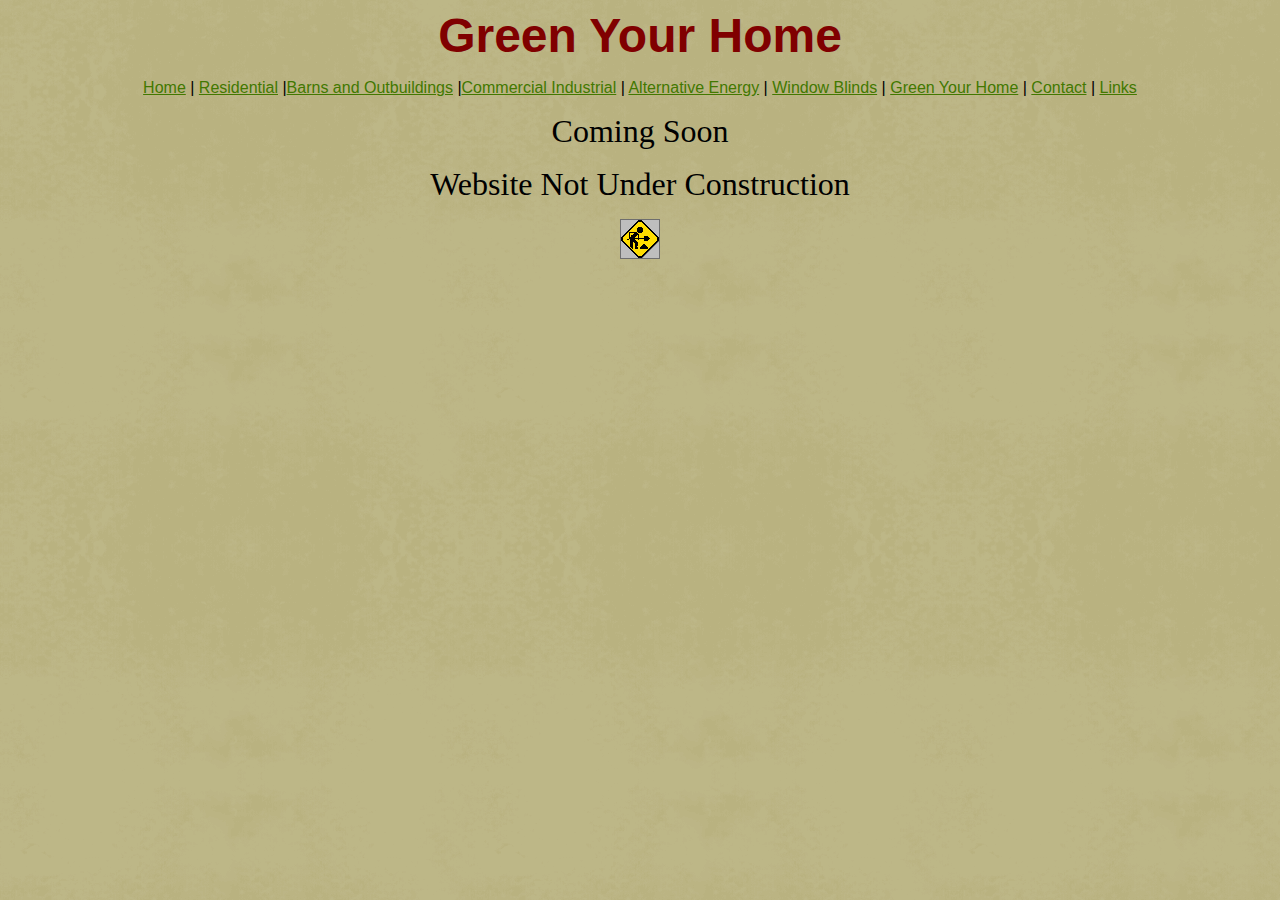
<file: green-your-home/index.html>
<html>
<head><meta charset="windows-1252"><meta http-equiv="Content-Language" content="en-us">
	<title>Green Your Home</title>
	<!--mstheme-->
	<link href="../_themes/papyrus/papy1011.css" rel="stylesheet" type="text/css" /><meta name="Microsoft Theme" content="papyrus 1011, default">
</head>
<body style="background-attachment: fixed">
<p align="center"></p>

<p align="center"></p>

<p align="center"><font color="#800000" size="7"><b>Green Your Home</b></font></p>

<p align="center"><a href="/">Home</a> | <a href="/residential">Residential</a> |<a href="/barns">Barns and Outbuildings</a> |<a href="/commercial-industrial">Commercial Industrial</a> | <a href="/alternative-energy">Alternative Energy</a> | <a href="http://www.sellingblinds.com">Window Blinds</a> | <a href="/green-your-home">Green Your Home</a> | <a href="/contact">Contact</a> | <a href="/links">Links</a></p>

<p align="center"></p>

<p align="center"></p>

<p align="center"><font face="Tw Cen MT Condensed" size="6">Coming Soon</font></p>

<p align="center"><font face="Tw Cen MT Condensed" size="6">Website Not Under Construction</font></p>

<p align="center"><img border="0" height="40" src="../const.gif" width="40" /></p>
</body>
</html>
</file>
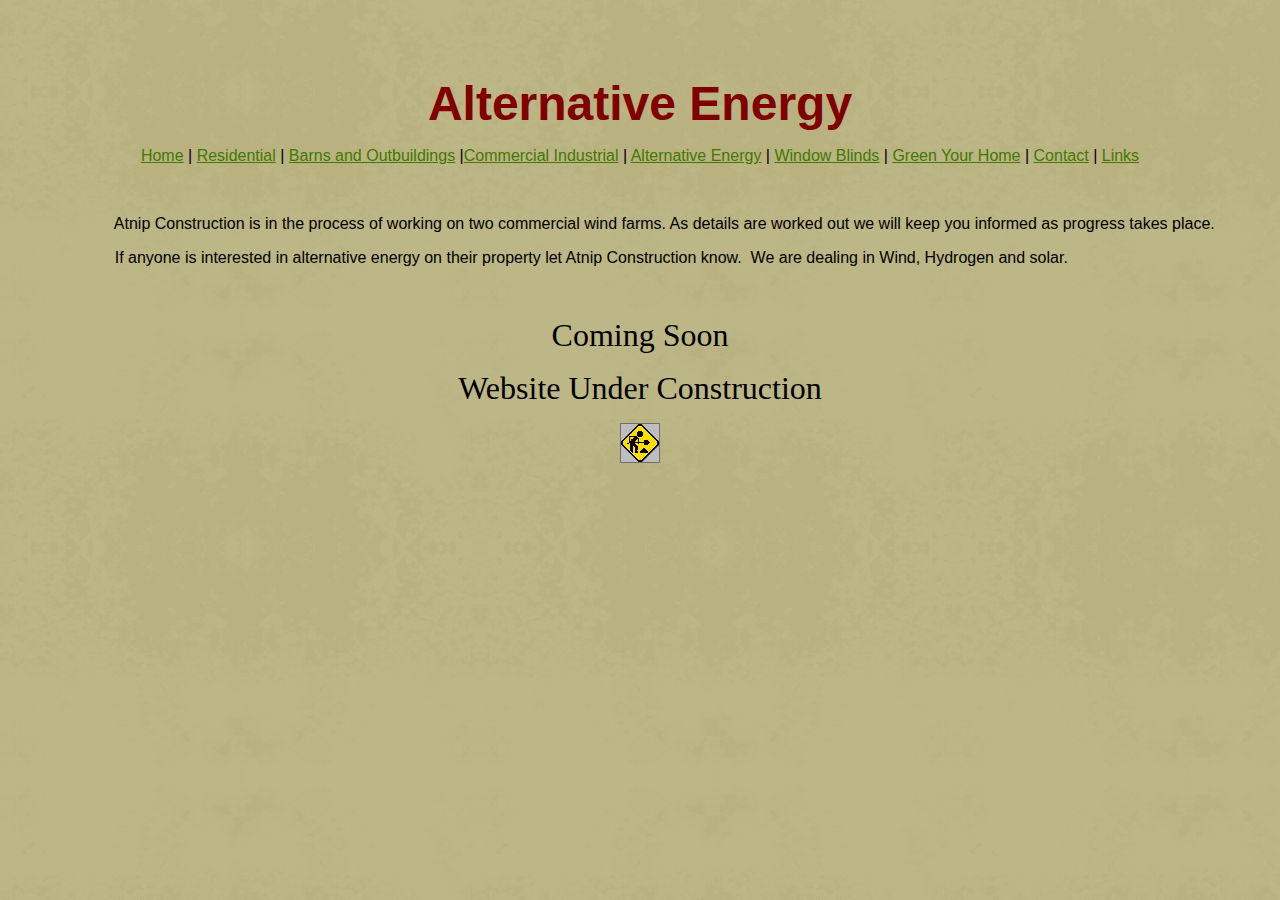
<file: alternative_energy.htm>
<html>

<head>
<meta http-equiv="Content-Language" content="en-us">
<meta http-equiv="Content-Type" content="text/html; charset=windows-1252">
<title>Altnerative Energy</title>
<!--mstheme--><link rel="stylesheet" type="text/css" href="_themes/papyrus/papy1011.css"><meta name="Microsoft Theme" content="papyrus 1011, default">
</head>

<body>

<p align="center">&nbsp;</p>
<p align="center">&nbsp;</p>
<p align="center"><font size="7" color="#800000"><b>Alternative Energy</b></font></p>
<p align="center"><a href="index.html">Home</a> |
<a href="residential_page.htm">Residential</a> | <a href="Barns.htm">Barns 
and Outbuildings</a> |<a href="commercial_industrial.htm">Commercial Industrial</a> 
| <a href="alternative_energy.htm">Alternative Energy</a> |
<a href="http://www.sellingblinds.com">Window Blinds</a> |
<a href="green_your_home.htm">Green Your Home</a> |
<a href="Contact.htm">Contact</a> | <a href="links.htm">Links</a></p>
<p align="center">&nbsp;</p>
<p align="left">&nbsp;&nbsp;&nbsp;&nbsp;&nbsp;&nbsp;&nbsp;&nbsp;&nbsp;&nbsp;&nbsp;&nbsp;&nbsp;&nbsp;&nbsp;&nbsp;&nbsp;&nbsp;&nbsp;&nbsp;&nbsp;&nbsp;&nbsp; 
Atnip Construction is in the process of working on two commercial wind farms. As 
details are worked out we will keep you informed as progress takes place.</p>
<p align="left">&nbsp;&nbsp;&nbsp;&nbsp;&nbsp;&nbsp;&nbsp;&nbsp;&nbsp;&nbsp;&nbsp;&nbsp;&nbsp;&nbsp;&nbsp;&nbsp;&nbsp;&nbsp;&nbsp;&nbsp;&nbsp;&nbsp;&nbsp; 
If anyone is interested in alternative energy on their property let Atnip 
Construction know.&nbsp; We are dealing in Wind, Hydrogen and solar.</p>
<p align="center">&nbsp;</p>
<p align="center"><font face="Tw Cen MT Condensed" size="6">Coming Soon</font></p>
<p align="center"><font face="Tw Cen MT Condensed" size="6">Website Under 
Construction</font></p>
<p align="center"><img border="0" src="const.gif" width="40" height="40"></p>

</body>

</html>
</file>
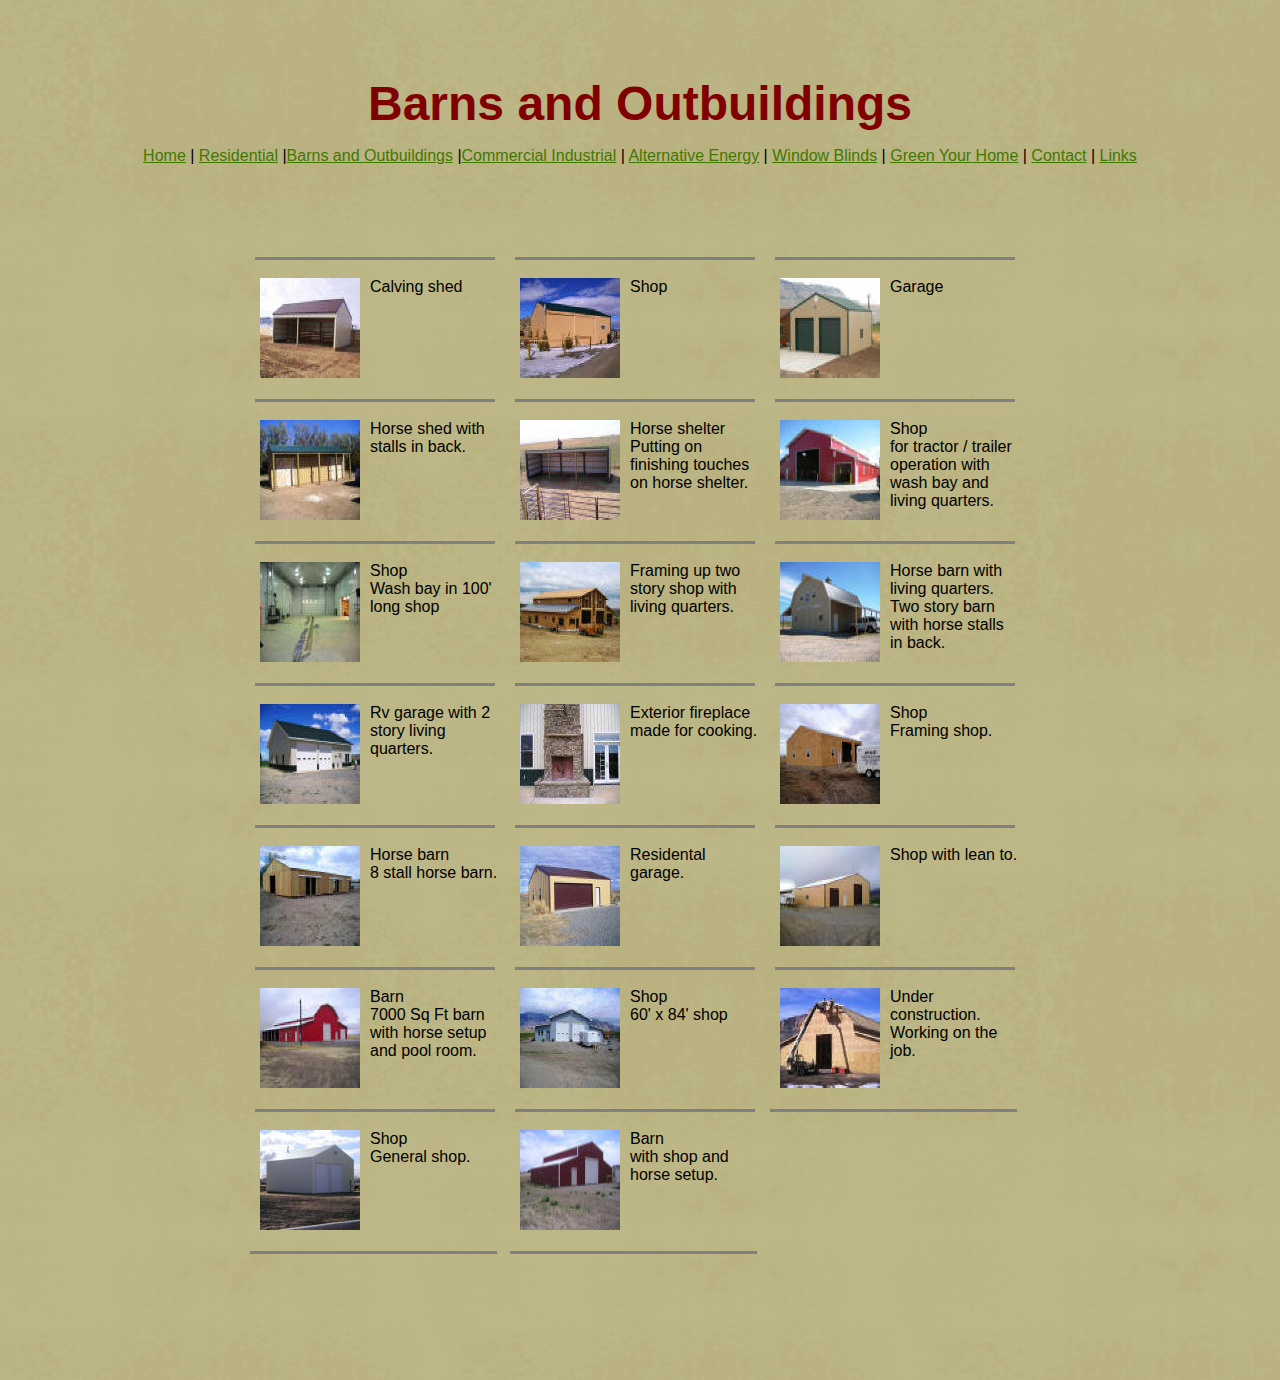
<file: Barns.htm>
<html>

<head>
<meta http-equiv="Content-Language" content="en-us">
<meta http-equiv="Content-Type" content="text/html; charset=windows-1252">
<title>Barns and Outbuildings</title>
<!--mstheme--><link rel="stylesheet" type="text/css" href="_themes/papyrus/papy1011.css"><meta name="Microsoft Theme" content="papyrus 1011, default">
</head>

<body>

<p align="center">&nbsp;</p>
<p align="center">&nbsp;</p>
<p align="center"><font size="7" color="#800000"><b>Barns and Outbuildings</b></font></p>
<p align="center"><a href="index.html">Home</a> |
<a href="residential_page.htm">Residential</a> |<a href="Barns.htm">Barns 
and Outbuildings</a> |<a href="commercial_industrial.htm">Commercial Industrial</a> 
| <a href="alternative_energy.htm">Alternative Energy</a> |
<a href="http://www.sellingblinds.com">Window Blinds</a> |
<a href="green_your_home.htm">Green Your Home</a> |
<a href="Contact.htm">Contact</a> | <a href="links.htm">Links</a></p>
<p align="center">&nbsp;</p>
<p align="center">&nbsp;</p>
<div align="center">
	<!--webbot bot="PhotoAlbum" U-Include="photogallery/photo00000300/real.htm" clientside TAG="BODY" startspan -->
<picture file-href="photogallery/photo00000300/real_p.htm" />
<picture file-href="photogallery/photo00000300/real_x.htm" />
<table border="0" cellspacing="0" cellpadding="0" id="fpGalleryTable_4606">
<tr />
<td valign="top">
<table border="0" cellpadding="0" cellspacing="0" width="100%">
<tr>
<td colspan="2" height="1">
<script language="JavaScript1.1">
document.write("<hr noshade='' width='95%' style='height:1;color:black'>");
</script>
</td>
<td width="10"><font color="white">
</font></td>
</tr>
<tr>
<td valign="top">
<a href="barns&#32;&#32;outbuildings/DCP_0002.JPG">
<img border="0" vspace="10" hspace="10" src="photogallery/photo00000300/DCP_0002.JPG" width="100" height="100" title="Calving shed" /></a>
</td>
<td width="130" height="123" valign="top">
<table width="130" border="0" cellspacing="0" cellpadding="0">
<tr valign="top">
<td height="10"><font color="white">
</font></td>
</tr>
<tr valign="top">
<td>
<P>Calving shed</P></td>
</tr>
<tr valign="top">
<td>
</td>
</tr>
</table>
</td>
<td width="10"><font color="white">
</font></td>
</tr>
</table>
</td>
<td valign="top">
<table border="0" cellpadding="0" cellspacing="0" width="100%">
<tr>
<td colspan="2" height="1">
<script language="JavaScript1.1">
document.write("<hr noshade='' width='95%' style='height:1;color:black'>");
</script>
</td>
<td width="10"><font color="white">
</font></td>
</tr>
<tr>
<td valign="top">
<a href="barns&#32;&#32;outbuildings/DCP_0013.JPG">
<img border="0" vspace="10" hspace="10" src="photogallery/photo00000300/DCP_0013.JPG" width="100" height="100" title="Shop" /></a>
</td>
<td width="130" height="123" valign="top">
<table width="130" border="0" cellspacing="0" cellpadding="0">
<tr valign="top">
<td height="10"><font color="white">
</font></td>
</tr>
<tr valign="top">
<td>
<P>Shop</P></td>
</tr>
<tr valign="top">
<td>
</td>
</tr>
</table>
</td>
<td width="10"><font color="white">
</font></td>
</tr>
</table>
</td>
<td valign="top">
<table border="0" cellpadding="0" cellspacing="0" width="100%">
<tr>
<td colspan="2" height="1">
<script language="JavaScript1.1">
document.write("<hr noshade='' width='95%' style='height:1;color:black'>");
</script>
</td>
<td width="10"><font color="white">
</font></td>
</tr>
<tr>
<td valign="top">
<a href="barns&#32;&#32;outbuildings/DSC_0844.JPG">
<img border="0" vspace="10" hspace="10" src="photogallery/photo00000300/DSC_0844.JPG" width="100" height="100" title="Garage" /></a>
</td>
<td width="130" height="123" valign="top">
<table width="130" border="0" cellspacing="0" cellpadding="0">
<tr valign="top">
<td height="10"><font color="white">
</font></td>
</tr>
<tr valign="top">
<td>
<P>Garage</P></td>
</tr>
<tr valign="top">
<td>
</td>
</tr>
</table>
</td>
<td width="10"><font color="white">
</font></td>
</tr>
</table>
</td>
<tr />
<td valign="top">
<table border="0" cellpadding="0" cellspacing="0" width="100%">
<tr>
<td colspan="2" height="1">
<script language="JavaScript1.1">
document.write("<hr noshade='' width='95%' style='height:1;color:black'>");
</script>
</td>
<td width="10"><font color="white">
</font></td>
</tr>
<tr>
<td valign="top">
<a href="barns&#32;&#32;outbuildings/front&#32;1.JPG">
<img border="0" vspace="10" hspace="10" src="photogallery/photo00000300/front&#32;1.JPG" width="100" height="100" title="" /></a>
</td>
<td width="130" height="123" valign="top">
<table width="130" border="0" cellspacing="0" cellpadding="0">
<tr valign="top">
<td height="10"><font color="white">
</font></td>
</tr>
<tr valign="top">
<td>
</td>
</tr>
<tr valign="top">
<td>
<P>Horse shed with stalls in back.</P></td>
</tr>
</table>
</td>
<td width="10"><font color="white">
</font></td>
</tr>
</table>
</td>
<td valign="top">
<table border="0" cellpadding="0" cellspacing="0" width="100%">
<tr>
<td colspan="2" height="1">
<script language="JavaScript1.1">
document.write("<hr noshade='' width='95%' style='height:1;color:black'>");
</script>
</td>
<td width="10"><font color="white">
</font></td>
</tr>
<tr>
<td valign="top">
<a href="barns&#32;&#32;outbuildings/Horse&#32;shed&#32;1.jpg">
<img border="0" vspace="10" hspace="10" src="photogallery/photo00000300/Horse&#32;shed&#32;1.jpg" width="100" height="100" title="Horse shelter" /></a>
</td>
<td width="130" height="123" valign="top">
<table width="130" border="0" cellspacing="0" cellpadding="0">
<tr valign="top">
<td height="10"><font color="white">
</font></td>
</tr>
<tr valign="top">
<td>
<P>Horse shelter</P></td>
</tr>
<tr valign="top">
<td>
<P>Putting on finishing touches on horse shelter.</P></td>
</tr>
</table>
</td>
<td width="10"><font color="white">
</font></td>
</tr>
</table>
</td>
<td valign="top">
<table border="0" cellpadding="0" cellspacing="0" width="100%">
<tr>
<td colspan="2" height="1">
<script language="JavaScript1.1">
document.write("<hr noshade='' width='95%' style='height:1;color:black'>");
</script>
</td>
<td width="10"><font color="white">
</font></td>
</tr>
<tr>
<td valign="top">
<a href="barns&#32;&#32;outbuildings/IMG_0025.JPG">
<img border="0" vspace="10" hspace="10" src="photogallery/photo00000300/IMG_0025.JPG" width="100" height="100" title="Shop" /></a>
</td>
<td width="130" height="123" valign="top">
<table width="130" border="0" cellspacing="0" cellpadding="0">
<tr valign="top">
<td height="10"><font color="white">
</font></td>
</tr>
<tr valign="top">
<td>
<P>Shop</P></td>
</tr>
<tr valign="top">
<td>
<P> for tractor / trailer operation with wash bay and living quarters.</P></td>
</tr>
</table>
</td>
<td width="10"><font color="white">
</font></td>
</tr>
</table>
</td>
<tr />
<td valign="top">
<table border="0" cellpadding="0" cellspacing="0" width="100%">
<tr>
<td colspan="2" height="1">
<script language="JavaScript1.1">
document.write("<hr noshade='' width='95%' style='height:1;color:black'>");
</script>
</td>
<td width="10"><font color="white">
</font></td>
</tr>
<tr>
<td valign="top">
<a href="barns&#32;&#32;outbuildings/IMG_0213.JPG">
<img border="0" vspace="10" hspace="10" src="photogallery/photo00000300/IMG_0213.JPG" width="100" height="100" title="Shop" /></a>
</td>
<td width="130" height="123" valign="top">
<table width="130" border="0" cellspacing="0" cellpadding="0">
<tr valign="top">
<td height="10"><font color="white">
</font></td>
</tr>
<tr valign="top">
<td>
<P>Shop</P></td>
</tr>
<tr valign="top">
<td>
<P>Wash bay in 100' long shop</P></td>
</tr>
</table>
</td>
<td width="10"><font color="white">
</font></td>
</tr>
</table>
</td>
<td valign="top">
<table border="0" cellpadding="0" cellspacing="0" width="100%">
<tr>
<td colspan="2" height="1">
<script language="JavaScript1.1">
document.write("<hr noshade='' width='95%' style='height:1;color:black'>");
</script>
</td>
<td width="10"><font color="white">
</font></td>
</tr>
<tr>
<td valign="top">
<a href="barns&#32;&#32;outbuildings/IMG_0681&#32;edit.JPG">
<img border="0" vspace="10" hspace="10" src="photogallery/photo00000300/IMG_0681&#32;edit.JPG" width="100" height="100" title="" /></a>
</td>
<td width="130" height="123" valign="top">
<table width="130" border="0" cellspacing="0" cellpadding="0">
<tr valign="top">
<td height="10"><font color="white">
</font></td>
</tr>
<tr valign="top">
<td>
</td>
</tr>
<tr valign="top">
<td>
<P>Framing up two story shop with living quarters.</P></td>
</tr>
</table>
</td>
<td width="10"><font color="white">
</font></td>
</tr>
</table>
</td>
<td valign="top">
<table border="0" cellpadding="0" cellspacing="0" width="100%">
<tr>
<td colspan="2" height="1">
<script language="JavaScript1.1">
document.write("<hr noshade='' width='95%' style='height:1;color:black'>");
</script>
</td>
<td width="10"><font color="white">
</font></td>
</tr>
<tr>
<td valign="top">
<a href="barns&#32;&#32;outbuildings/IMG_0687.JPG">
<img border="0" vspace="10" hspace="10" src="photogallery/photo00000300/IMG_0687.JPG" width="100" height="100" title="Horse barn with living quarters." /></a>
</td>
<td width="130" height="123" valign="top">
<table width="130" border="0" cellspacing="0" cellpadding="0">
<tr valign="top">
<td height="10"><font color="white">
</font></td>
</tr>
<tr valign="top">
<td>
<P>Horse barn with living quarters.</P></td>
</tr>
<tr valign="top">
<td>
<P>Two story barn with horse stalls in back.</P></td>
</tr>
</table>
</td>
<td width="10"><font color="white">
</font></td>
</tr>
</table>
</td>
<tr />
<td valign="top">
<table border="0" cellpadding="0" cellspacing="0" width="100%">
<tr>
<td colspan="2" height="1">
<script language="JavaScript1.1">
document.write("<hr noshade='' width='95%' style='height:1;color:black'>");
</script>
</td>
<td width="10"><font color="white">
</font></td>
</tr>
<tr>
<td valign="top">
<a href="barns&#32;&#32;outbuildings/P1010017.JPG">
<img border="0" vspace="10" hspace="10" src="photogallery/photo00000300/P1010017.JPG" width="100" height="100" title="" /></a>
</td>
<td width="130" height="123" valign="top">
<table width="130" border="0" cellspacing="0" cellpadding="0">
<tr valign="top">
<td height="10"><font color="white">
</font></td>
</tr>
<tr valign="top">
<td>
</td>
</tr>
<tr valign="top">
<td>
<P>Rv garage with 2 story living quarters.</P></td>
</tr>
</table>
</td>
<td width="10"><font color="white">
</font></td>
</tr>
</table>
</td>
<td valign="top">
<table border="0" cellpadding="0" cellspacing="0" width="100%">
<tr>
<td colspan="2" height="1">
<script language="JavaScript1.1">
document.write("<hr noshade='' width='95%' style='height:1;color:black'>");
</script>
</td>
<td width="10"><font color="white">
</font></td>
</tr>
<tr>
<td valign="top">
<a href="barns&#32;&#32;outbuildings/P1010036.JPG">
<img border="0" vspace="10" hspace="10" src="photogallery/photo00000300/P1010036.JPG" width="100" height="100" title="" /></a>
</td>
<td width="130" height="123" valign="top">
<table width="130" border="0" cellspacing="0" cellpadding="0">
<tr valign="top">
<td height="10"><font color="white">
</font></td>
</tr>
<tr valign="top">
<td>
</td>
</tr>
<tr valign="top">
<td>
<P>Exterior fireplace made for cooking.</P></td>
</tr>
</table>
</td>
<td width="10"><font color="white">
</font></td>
</tr>
</table>
</td>
<td valign="top">
<table border="0" cellpadding="0" cellspacing="0" width="100%">
<tr>
<td colspan="2" height="1">
<script language="JavaScript1.1">
document.write("<hr noshade='' width='95%' style='height:1;color:black'>");
</script>
</td>
<td width="10"><font color="white">
</font></td>
</tr>
<tr>
<td valign="top">
<a href="barns&#32;&#32;outbuildings/P1010041.JPG">
<img border="0" vspace="10" hspace="10" src="photogallery/photo00000300/P1010041.JPG" width="100" height="100" title="Shop" /></a>
</td>
<td width="130" height="123" valign="top">
<table width="130" border="0" cellspacing="0" cellpadding="0">
<tr valign="top">
<td height="10"><font color="white">
</font></td>
</tr>
<tr valign="top">
<td>
<P>Shop</P></td>
</tr>
<tr valign="top">
<td>
<P>Framing shop.</P></td>
</tr>
</table>
</td>
<td width="10"><font color="white">
</font></td>
</tr>
</table>
</td>
<tr />
<td valign="top">
<table border="0" cellpadding="0" cellspacing="0" width="100%">
<tr>
<td colspan="2" height="1">
<script language="JavaScript1.1">
document.write("<hr noshade='' width='95%' style='height:1;color:black'>");
</script>
</td>
<td width="10"><font color="white">
</font></td>
</tr>
<tr>
<td valign="top">
<a href="barns&#32;&#32;outbuildings/P6080041.JPG">
<img border="0" vspace="10" hspace="10" src="photogallery/photo00000300/P6080041.JPG" width="100" height="100" title="Horse barn" /></a>
</td>
<td width="130" height="123" valign="top">
<table width="130" border="0" cellspacing="0" cellpadding="0">
<tr valign="top">
<td height="10"><font color="white">
</font></td>
</tr>
<tr valign="top">
<td>
<P>Horse barn</P></td>
</tr>
<tr valign="top">
<td>
<P>8 stall horse barn.</P></td>
</tr>
</table>
</td>
<td width="10"><font color="white">
</font></td>
</tr>
</table>
</td>
<td valign="top">
<table border="0" cellpadding="0" cellspacing="0" width="100%">
<tr>
<td colspan="2" height="1">
<script language="JavaScript1.1">
document.write("<hr noshade='' width='95%' style='height:1;color:black'>");
</script>
</td>
<td width="10"><font color="white">
</font></td>
</tr>
<tr>
<td valign="top">
<a href="barns&#32;&#32;outbuildings/Scott&#32;Smith&#32;@&#32;Ralston.JPG">
<img border="0" vspace="10" hspace="10" src="photogallery/photo00000300/Scott&#32;Smith&#32;@&#32;Ralston.JPG" width="100" height="100" title="Residental garage." /></a>
</td>
<td width="130" height="123" valign="top">
<table width="130" border="0" cellspacing="0" cellpadding="0">
<tr valign="top">
<td height="10"><font color="white">
</font></td>
</tr>
<tr valign="top">
<td>
<P>Residental garage.</P></td>
</tr>
<tr valign="top">
<td>
</td>
</tr>
</table>
</td>
<td width="10"><font color="white">
</font></td>
</tr>
</table>
</td>
<td valign="top">
<table border="0" cellpadding="0" cellspacing="0" width="100%">
<tr>
<td colspan="2" height="1">
<script language="JavaScript1.1">
document.write("<hr noshade='' width='95%' style='height:1;color:black'>");
</script>
</td>
<td width="10"><font color="white">
</font></td>
</tr>
<tr>
<td valign="top">
<a href="barns&#32;&#32;outbuildings/Smallwood&#32;1&#32;st&#32;barn&#32;3.jpg">
<img border="0" vspace="10" hspace="10" src="photogallery/photo00000300/Smallwood&#32;1&#32;st&#32;barn&#32;3.jpg" width="100" height="100" title="Shop with lean to." /></a>
</td>
<td width="130" height="123" valign="top">
<table width="130" border="0" cellspacing="0" cellpadding="0">
<tr valign="top">
<td height="10"><font color="white">
</font></td>
</tr>
<tr valign="top">
<td>
<P>Shop with lean to.</P></td>
</tr>
<tr valign="top">
<td>
</td>
</tr>
</table>
</td>
<td width="10"><font color="white">
</font></td>
</tr>
</table>
</td>
<tr />
<td valign="top">
<table border="0" cellpadding="0" cellspacing="0" width="100%">
<tr>
<td colspan="2" height="1">
<script language="JavaScript1.1">
document.write("<hr noshade='' width='95%' style='height:1;color:black'>");
</script>
</td>
<td width="10"><font color="white">
</font></td>
</tr>
<tr>
<td valign="top">
<a href="barns&#32;&#32;outbuildings/Smallwood&#32;red&#32;barn.JPG">
<img border="0" vspace="10" hspace="10" src="photogallery/photo00000300/Smallwood&#32;red&#32;barn.JPG" width="100" height="100" title="Barn" /></a>
</td>
<td width="130" height="123" valign="top">
<table width="130" border="0" cellspacing="0" cellpadding="0">
<tr valign="top">
<td height="10"><font color="white">
</font></td>
</tr>
<tr valign="top">
<td>
<P>Barn</P></td>
</tr>
<tr valign="top">
<td>
<P>7000 Sq Ft barn with horse setup and pool room.</P></td>
</tr>
</table>
</td>
<td width="10"><font color="white">
</font></td>
</tr>
</table>
</td>
<td valign="top">
<table border="0" cellpadding="0" cellspacing="0" width="100%">
<tr>
<td colspan="2" height="1">
<script language="JavaScript1.1">
document.write("<hr noshade='' width='95%' style='height:1;color:black'>");
</script>
</td>
<td width="10"><font color="white">
</font></td>
</tr>
<tr>
<td valign="top">
<a href="barns&#32;&#32;outbuildings/south&#32;side&#32;2.jpg">
<img border="0" vspace="10" hspace="10" src="photogallery/photo00000300/south&#32;side&#32;2.jpg" width="100" height="100" title="Shop" /></a>
</td>
<td width="130" height="123" valign="top">
<table width="130" border="0" cellspacing="0" cellpadding="0">
<tr valign="top">
<td height="10"><font color="white">
</font></td>
</tr>
<tr valign="top">
<td>
<P>Shop</P></td>
</tr>
<tr valign="top">
<td>
<P>60' x 84' shop</P></td>
</tr>
</table>
</td>
<td width="10"><font color="white">
</font></td>
</tr>
</table>
</td>
<td valign="top">
<table border="0" cellpadding="0" cellspacing="0" width="100%">
<tr>
<td colspan="2" height="1">
<script language="JavaScript1.1">
document.write("<hr noshade='' width='95%' style='height:1;color:black'>");
</script>
</td>
<td width="10"><font color="white">
</font></td>
</tr>
<tr>
<td valign="top">
<a href="barns&#32;&#32;outbuildings/underconstruction&#32;3.JPG">
<img border="0" vspace="10" hspace="10" src="photogallery/photo00000300/underconstruction&#32;3.JPG" width="100" height="100" title="Under construction." /></a>
</td>
<td width="130" height="123" valign="top">
<table width="130" border="0" cellspacing="0" cellpadding="0">
<tr valign="top">
<td height="10"><font color="white">
</font></td>
</tr>
<tr valign="top">
<td>
<P>Under construction.</P></td>
</tr>
<tr valign="top">
<td>
<P>Working on the job.</P></td>
</tr>
</table>
</td>
<td width="10"><font color="white">
</font></td>
</tr>
</table>
</td>
<tr />
<td valign="top">
<table border="0" cellpadding="0" cellspacing="0" width="100%">
<tr>
<td colspan="2" height="1">
<script language="JavaScript1.1">
document.write("<hr noshade='' width='95%' style='height:1;color:black'>");
</script>
</td>
<td width="10"><font color="white">
</font></td>
</tr>
<tr>
<td valign="top">
<a href="barns&#32;&#32;outbuildings/Chuck&#32;Bush&#32;@&#32;Powell.JPG">
<img border="0" vspace="10" hspace="10" src="photogallery/photo00000300/Chuck&#32;Bush&#32;@&#32;Powell.JPG" width="100" height="100" title="Shop" /></a>
</td>
<td width="130" height="123" valign="top">
<table width="130" border="0" cellspacing="0" cellpadding="0">
<tr valign="top">
<td height="10"><font color="white">
</font></td>
</tr>
<tr valign="top">
<td>
<P>Shop</P></td>
</tr>
<tr valign="top">
<td>
<P>General shop.</P></td>
</tr>
</table>
</td>
<td width="10"><font color="white">
</font></td>
</tr>
</table>
</td>
<td valign="top">
<table border="0" cellpadding="0" cellspacing="0" width="100%">
<tr>
<td colspan="2" height="1">
<script language="JavaScript1.1">
document.write("<hr noshade='' width='95%' style='height:1;color:black'>");
</script>
</td>
<td width="10"><font color="white">
</font></td>
</tr>
<tr>
<td valign="top">
<a href="barns&#32;&#32;outbuildings/Dave&#32;Tardiff.jpg">
<img border="0" vspace="10" hspace="10" src="photogallery/photo00000300/Dave&#32;Tardiff.jpg" width="100" height="100" title="Barn" /></a>
</td>
<td width="130" height="123" valign="top">
<table width="130" border="0" cellspacing="0" cellpadding="0">
<tr valign="top">
<td height="10"><font color="white">
</font></td>
</tr>
<tr valign="top">
<td>
<P>Barn</P></td>
</tr>
<tr valign="top">
<td>
<P> with shop and horse setup.</P></td>
</tr>
</table>
</td>
<td width="10"><font color="white">
</font></td>
</tr>
</table>
</td>
<td valign="top"> 
					<table border="0" cellpadding="0" cellspacing="0" width="100%">
					<tr> 
						<td colspan="2" height="1" width="95%">
						<script language="JavaScript1.1">
							document.write("<hr noshade='' style='height:1;color:black'>");
						</script>
						</td>
						<td width="10"><font color="white"> </font></td>
					</tr>
					</table></td>

<tr>
<td valign="top"> 
					<table border="0" cellpadding="0" cellspacing="0" width="100%">
					<tr> 
						<td colspan="2" height="1" width="95%">
						<script language="JavaScript1.1">
							document.write("<hr noshade='' style='height:1;color:black'>");
						</script>
						</td>
						<td width="10"><font color="white"> </font></td>
					</tr>
					</table></td>
<td valign="top"> 
					<table border="0" cellpadding="0" cellspacing="0" width="100%">
					<tr> 
						<td colspan="2" height="1" width="95%">
						<script language="JavaScript1.1">
							document.write("<hr noshade='' style='height:1;color:black'>");
						</script>
						</td>
						<td width="10"><font color="white"> </font></td>
					</tr>
					</table></td>

</tr>

</table>
<!--webbot bot="PhotoAlbum" i-checksum="56404" endspan --></div>
<p align="center">&nbsp;</p>
<p align="center">&nbsp;</p>
<p align="center">&nbsp;</p>

</body>

</html>
</file>
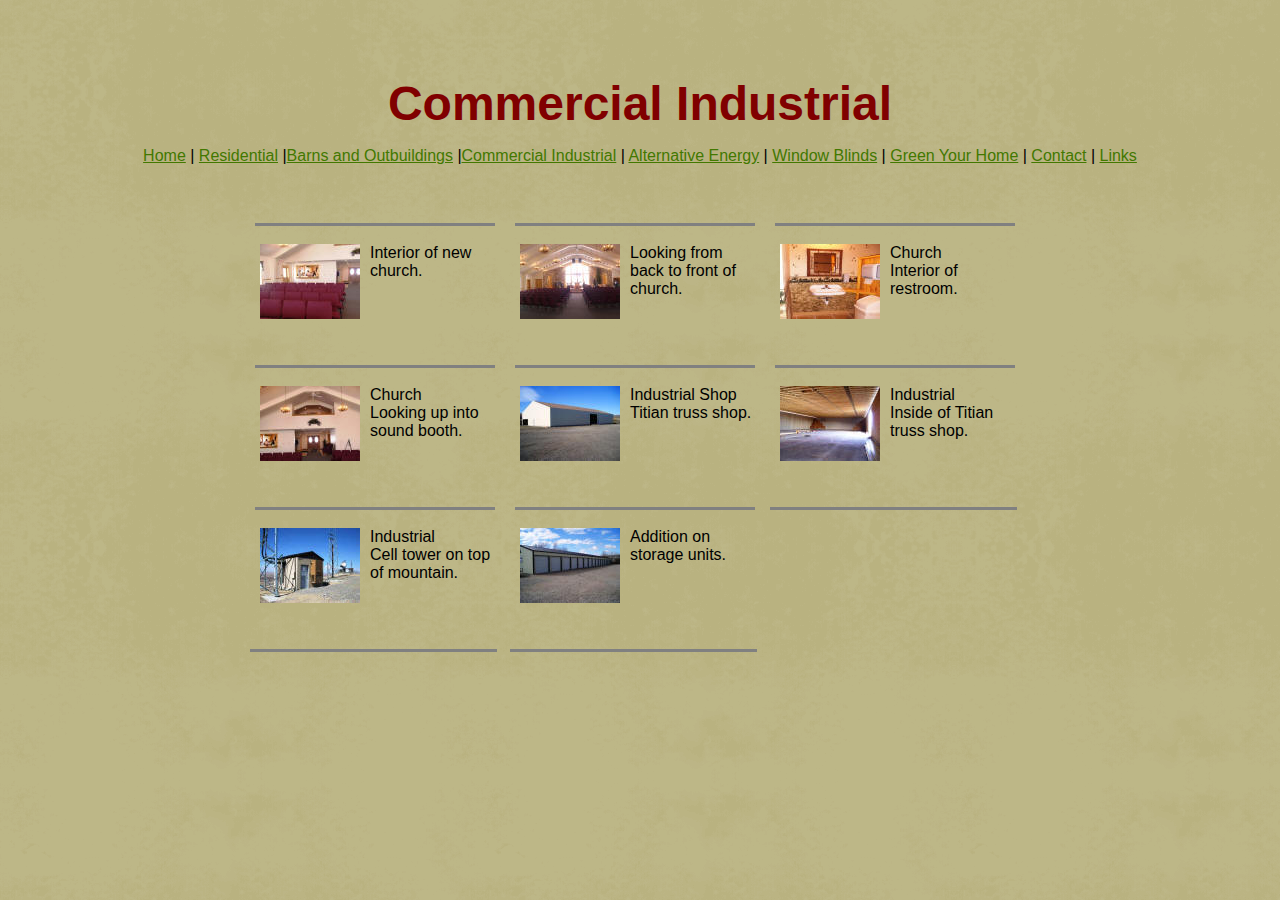
<file: commercial_industrial.htm>
<html>

<head>
<meta http-equiv="Content-Language" content="en-us">
<meta http-equiv="Content-Type" content="text/html; charset=windows-1252">
<title>Commercial Industrial</title>
<!--mstheme--><link rel="stylesheet" type="text/css" href="_themes/papyrus/papy1011.css"><meta name="Microsoft Theme" content="papyrus 1011, default">
</head>

<body>

<p align="center">&nbsp;</p>
<p align="center">&nbsp;</p>
<p align="center"><font size="7" color="#800000"><b>Commercial Industrial</b></font></p>
<p align="center"><a href="index.html">Home</a> |
<a href="residential_page.htm">Residential</a> |<a href="Barns.htm">Barns 
and Outbuildings</a> |<a href="commercial_industrial.htm">Commercial Industrial</a> 
| <a href="alternative_energy.htm">Alternative Energy</a> |
<a href="http://www.sellingblinds.com">Window Blinds</a> |
<a href="green_your_home.htm">Green Your Home</a> |
<a href="Contact.htm">Contact</a> | <a href="links.htm">Links</a></p>
<p align="center">&nbsp;</p>
<div align="center">
	<!--webbot bot="PhotoAlbum" U-Include="photogallery/photo00013502/real.htm" clientside TAG="BODY" startspan -->
<picture file-href="photogallery/photo00013502/real_p.htm" />
<picture file-href="photogallery/photo00013502/real_x.htm" />
<table border="0" cellspacing="0" cellpadding="0" id="fpGalleryTable_517">
<tr />
<td valign="top">
<table border="0" cellpadding="0" cellspacing="0" width="100%">
<tr>
<td colspan="2" height="1">
<script language="JavaScript1.1">
document.write("<hr noshade='' width='95%' style='height:1;color:black'>");
</script>
</td>
<td width="10"><font color="white">
</font></td>
</tr>
<tr>
<td valign="top">
<a href="comerical/church&#32;kit.JPG">
<img border="0" vspace="10" hspace="10" src="photogallery/photo00013502/church&#32;kit.JPG" width="100" height="75" title="" /></a>
</td>
<td width="130" height="123" valign="top">
<table width="130" border="0" cellspacing="0" cellpadding="0">
<tr valign="top">
<td height="10"><font color="white">
</font></td>
</tr>
<tr valign="top">
<td>
</td>
</tr>
<tr valign="top">
<td>
<P>Interior of new church.</P></td>
</tr>
</table>
</td>
<td width="10"><font color="white">
</font></td>
</tr>
</table>
</td>
<td valign="top">
<table border="0" cellpadding="0" cellspacing="0" width="100%">
<tr>
<td colspan="2" height="1">
<script language="JavaScript1.1">
document.write("<hr noshade='' width='95%' style='height:1;color:black'>");
</script>
</td>
<td width="10"><font color="white">
</font></td>
</tr>
<tr>
<td valign="top">
<a href="comerical/church&#32;sanctuary.JPG">
<img border="0" vspace="10" hspace="10" src="photogallery/photo00013502/church&#32;sanctuary.JPG" width="100" height="75" title="" /></a>
</td>
<td width="130" height="123" valign="top">
<table width="130" border="0" cellspacing="0" cellpadding="0">
<tr valign="top">
<td height="10"><font color="white">
</font></td>
</tr>
<tr valign="top">
<td>
</td>
</tr>
<tr valign="top">
<td>
<P>Looking from back to front of church.</P></td>
</tr>
</table>
</td>
<td width="10"><font color="white">
</font></td>
</tr>
</table>
</td>
<td valign="top">
<table border="0" cellpadding="0" cellspacing="0" width="100%">
<tr>
<td colspan="2" height="1">
<script language="JavaScript1.1">
document.write("<hr noshade='' width='95%' style='height:1;color:black'>");
</script>
</td>
<td width="10"><font color="white">
</font></td>
</tr>
<tr>
<td valign="top">
<a href="comerical/DCP_0010.JPG">
<img border="0" vspace="10" hspace="10" src="photogallery/photo00013502/DCP_0010.JPG" width="100" height="75" title="Church" /></a>
</td>
<td width="130" height="123" valign="top">
<table width="130" border="0" cellspacing="0" cellpadding="0">
<tr valign="top">
<td height="10"><font color="white">
</font></td>
</tr>
<tr valign="top">
<td>
<P>Church</P></td>
</tr>
<tr valign="top">
<td>
<P>Interior of restroom.</P></td>
</tr>
</table>
</td>
<td width="10"><font color="white">
</font></td>
</tr>
</table>
</td>
<tr />
<td valign="top">
<table border="0" cellpadding="0" cellspacing="0" width="100%">
<tr>
<td colspan="2" height="1">
<script language="JavaScript1.1">
document.write("<hr noshade='' width='95%' style='height:1;color:black'>");
</script>
</td>
<td width="10"><font color="white">
</font></td>
</tr>
<tr>
<td valign="top">
<a href="comerical/DCP_0014.JPG">
<img border="0" vspace="10" hspace="10" src="photogallery/photo00013502/DCP_0014.JPG" width="100" height="75" title="Church" /></a>
</td>
<td width="130" height="123" valign="top">
<table width="130" border="0" cellspacing="0" cellpadding="0">
<tr valign="top">
<td height="10"><font color="white">
</font></td>
</tr>
<tr valign="top">
<td>
<P>Church</P></td>
</tr>
<tr valign="top">
<td>
<P>Looking up into sound booth.</P></td>
</tr>
</table>
</td>
<td width="10"><font color="white">
</font></td>
</tr>
</table>
</td>
<td valign="top">
<table border="0" cellpadding="0" cellspacing="0" width="100%">
<tr>
<td colspan="2" height="1">
<script language="JavaScript1.1">
document.write("<hr noshade='' width='95%' style='height:1;color:black'>");
</script>
</td>
<td width="10"><font color="white">
</font></td>
</tr>
<tr>
<td valign="top">
<a href="comerical/P1010002.JPG">
<img border="0" vspace="10" hspace="10" src="photogallery/photo00013502/P1010002.JPG" width="100" height="75" title="Industrial Shop" /></a>
</td>
<td width="130" height="123" valign="top">
<table width="130" border="0" cellspacing="0" cellpadding="0">
<tr valign="top">
<td height="10"><font color="white">
</font></td>
</tr>
<tr valign="top">
<td>
<P>Industrial Shop</P></td>
</tr>
<tr valign="top">
<td>
<P>Titian truss shop.</P></td>
</tr>
</table>
</td>
<td width="10"><font color="white">
</font></td>
</tr>
</table>
</td>
<td valign="top">
<table border="0" cellpadding="0" cellspacing="0" width="100%">
<tr>
<td colspan="2" height="1">
<script language="JavaScript1.1">
document.write("<hr noshade='' width='95%' style='height:1;color:black'>");
</script>
</td>
<td width="10"><font color="white">
</font></td>
</tr>
<tr>
<td valign="top">
<a href="comerical/P1010004.JPG">
<img border="0" vspace="10" hspace="10" src="photogallery/photo00013502/P1010004.JPG" width="100" height="75" title="Industrial" /></a>
</td>
<td width="130" height="123" valign="top">
<table width="130" border="0" cellspacing="0" cellpadding="0">
<tr valign="top">
<td height="10"><font color="white">
</font></td>
</tr>
<tr valign="top">
<td>
<P>Industrial</P></td>
</tr>
<tr valign="top">
<td>
<P>Inside of Titian truss shop.</P></td>
</tr>
</table>
</td>
<td width="10"><font color="white">
</font></td>
</tr>
</table>
</td>
<tr />
<td valign="top">
<table border="0" cellpadding="0" cellspacing="0" width="100%">
<tr>
<td colspan="2" height="1">
<script language="JavaScript1.1">
document.write("<hr noshade='' width='95%' style='height:1;color:black'>");
</script>
</td>
<td width="10"><font color="white">
</font></td>
</tr>
<tr>
<td valign="top">
<a href="comerical/site&#32;photos-&#32;Tourchlight&#32;147.jpg">
<img border="0" vspace="10" hspace="10" src="photogallery/photo00013502/site&#32;photos-&#32;Tourchlight&#32;147.jpg" width="100" height="75" title="Industrial" /></a>
</td>
<td width="130" height="123" valign="top">
<table width="130" border="0" cellspacing="0" cellpadding="0">
<tr valign="top">
<td height="10"><font color="white">
</font></td>
</tr>
<tr valign="top">
<td>
<P>Industrial</P></td>
</tr>
<tr valign="top">
<td>
<P>Cell tower on top of mountain.</P></td>
</tr>
</table>
</td>
<td width="10"><font color="white">
</font></td>
</tr>
</table>
</td>
<td valign="top">
<table border="0" cellpadding="0" cellspacing="0" width="100%">
<tr>
<td colspan="2" height="1">
<script language="JavaScript1.1">
document.write("<hr noshade='' width='95%' style='height:1;color:black'>");
</script>
</td>
<td width="10"><font color="white">
</font></td>
</tr>
<tr>
<td valign="top">
<a href="comerical/Storage&#32;units&#32;at&#32;Byron.JPG">
<img border="0" vspace="10" hspace="10" src="photogallery/photo00013502/Storage&#32;units&#32;at&#32;Byron.JPG" width="100" height="75" title="" /></a>
</td>
<td width="130" height="123" valign="top">
<table width="130" border="0" cellspacing="0" cellpadding="0">
<tr valign="top">
<td height="10"><font color="white">
</font></td>
</tr>
<tr valign="top">
<td>
</td>
</tr>
<tr valign="top">
<td>
<P>Addition on storage units.</P></td>
</tr>
</table>
</td>
<td width="10"><font color="white">
</font></td>
</tr>
</table>
</td>
<td valign="top"> 
					<table border="0" cellpadding="0" cellspacing="0" width="100%">
					<tr> 
						<td colspan="2" height="1" width="95%">
						<script language="JavaScript1.1">
							document.write("<hr noshade='' style='height:1;color:black'>");
						</script>
						</td>
						<td width="10"><font color="white"> </font></td>
					</tr>
					</table></td>

<tr>
<td valign="top"> 
					<table border="0" cellpadding="0" cellspacing="0" width="100%">
					<tr> 
						<td colspan="2" height="1" width="95%">
						<script language="JavaScript1.1">
							document.write("<hr noshade='' style='height:1;color:black'>");
						</script>
						</td>
						<td width="10"><font color="white"> </font></td>
					</tr>
					</table></td>
<td valign="top"> 
					<table border="0" cellpadding="0" cellspacing="0" width="100%">
					<tr> 
						<td colspan="2" height="1" width="95%">
						<script language="JavaScript1.1">
							document.write("<hr noshade='' style='height:1;color:black'>");
						</script>
						</td>
						<td width="10"><font color="white"> </font></td>
					</tr>
					</table></td>

</tr>

</table>
<!--webbot bot="PhotoAlbum" i-checksum="44837" endspan --></div>
<p align="center">&nbsp;</p>

</body>

</html>
</file>
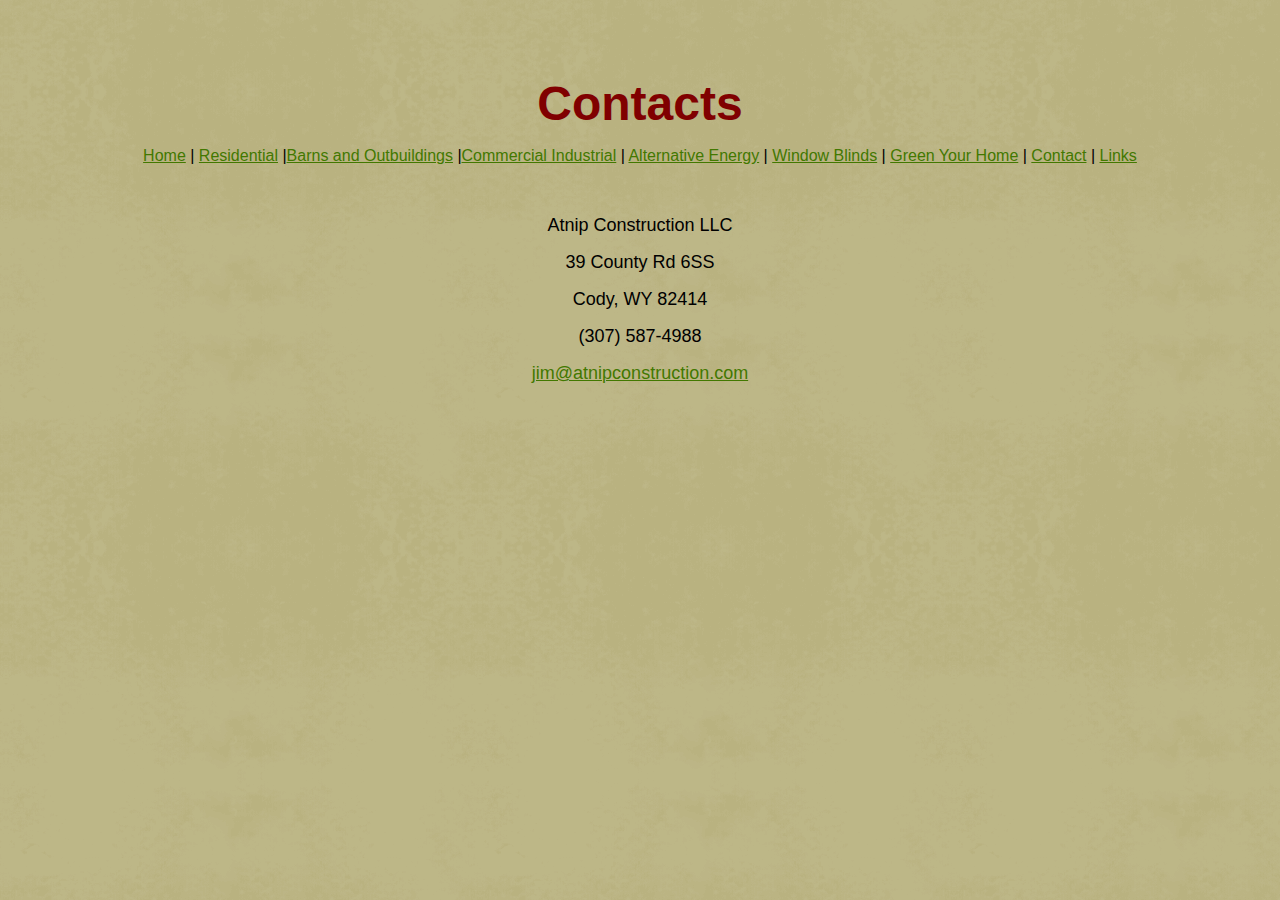
<file: Contact.htm>
<html>

<head>
<meta http-equiv="Content-Language" content="en-us">
<meta http-equiv="Content-Type" content="text/html; charset=windows-1252">
<title>Contact</title>
<!--mstheme--><link rel="stylesheet" type="text/css" href="_themes/papyrus/papy1011.css"><meta name="Microsoft Theme" content="papyrus 1011, default">
</head>

<body>

<p align="center">&nbsp;</p>
<p align="center">&nbsp;</p>
<p align="center"><font size="7" color="#800000"><b>Contacts</b></font></p>
<p align="center"><a href="index.html">Home</a> |
<a href="residential_page.htm">Residential</a> |<a href="Barns.htm">Barns 
and Outbuildings</a> |<a href="commercial_industrial.htm">Commercial Industrial</a> 
| <a href="alternative_energy.htm">Alternative Energy</a> |
<a href="http://www.sellingblinds.com">Window Blinds</a> |
<a href="green_your_home.htm">Green Your Home</a> |
<a href="Contact.htm">Contact</a> | <a href="links.htm">Links</a></p>
<p align="center">&nbsp;</p>
<p align="center"><font size="4">Atnip Construction LLC</font></p>
<p align="center"><font size="4">39 County Rd 6SS</font></p>
<p align="center"><font size="4">Cody, WY 82414</font></p>
<p align="center"><font size="4">(307) 587-4988</font></p>
<p align="center">
<a href="mailto:jim@atnipconstruction.com?subject=RE: Atnip Construction">
<font size="4">jim@atnipconstruction.com</font></a></p>
<p align="center">&nbsp;</p>

</body>

</html>
</file>
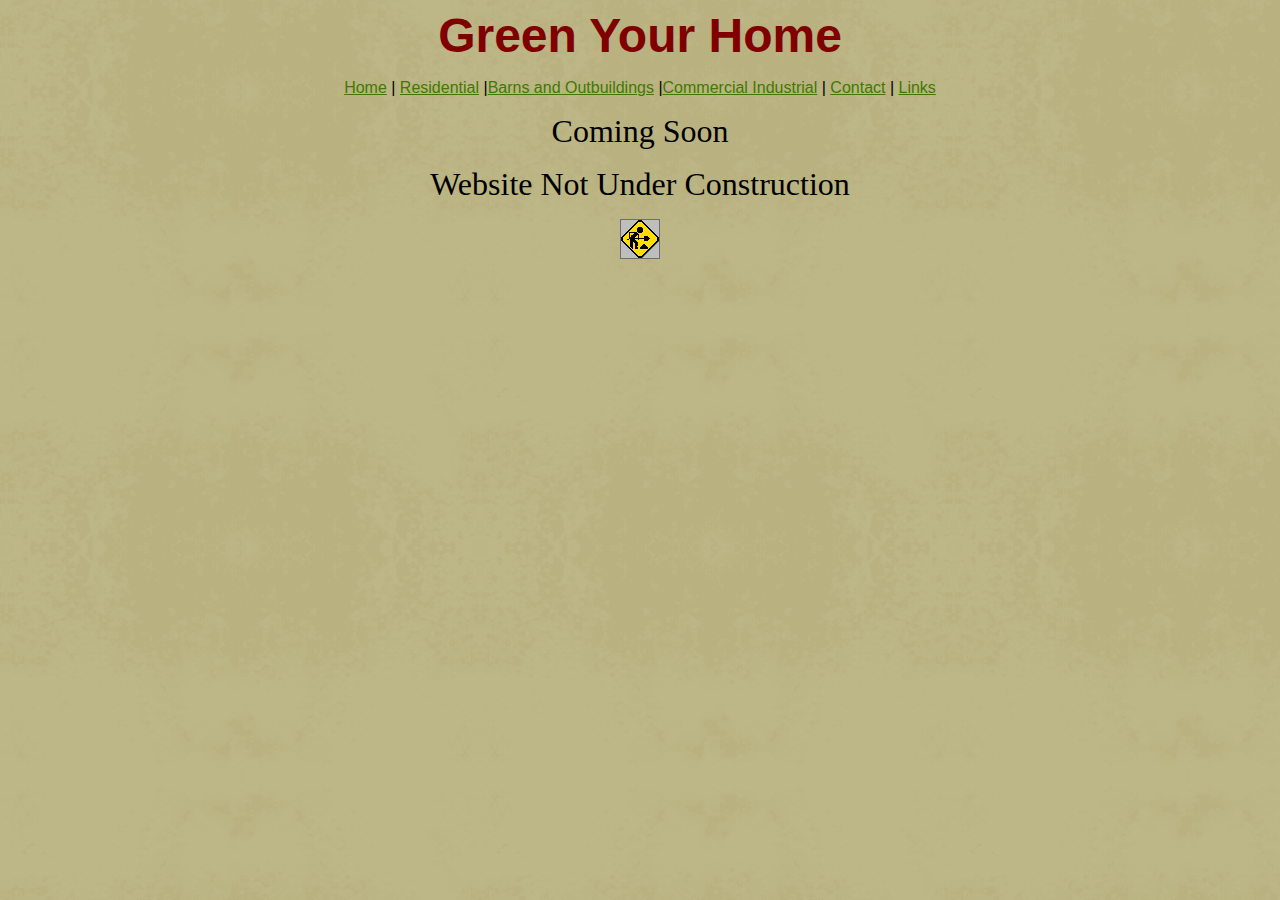
<file: green_your_home.htm>
<html>
<head><meta charset="windows-1252"><meta http-equiv="Content-Language" content="en-us">
	<title>Green Your Home</title>
	<!--mstheme-->
	<link href="_themes/papyrus/papy1011.css" rel="stylesheet" type="text/css" /><meta name="Microsoft Theme" content="papyrus 1011, default">
</head>
<body style="background-attachment: fixed">
<p align="center"></p>

<p align="center"></p>

<p align="center"><font color="#800000" size="7"><b>Green Your Home</b></font></p>

<p align="center"><a href="index.html">Home</a> | <a href="residential_page.htm">Residential</a> |<a href="Barns.htm">Barns and Outbuildings</a> |<a href="commercial_industrial.htm">Commercial Industrial</a> | <a href="Contact.htm">Contact</a> | <a href="links.htm">Links</a></p>

<p align="center"></p>

<p align="center"></p>

<p align="center"><font face="Tw Cen MT Condensed" size="6">Coming Soon</font></p>

<p align="center"><font face="Tw Cen MT Condensed" size="6">Website Not Under Construction</font></p>

<p align="center"><img border="0" height="40" src="const.gif" width="40" /></p>
</body>
</html>
</file>
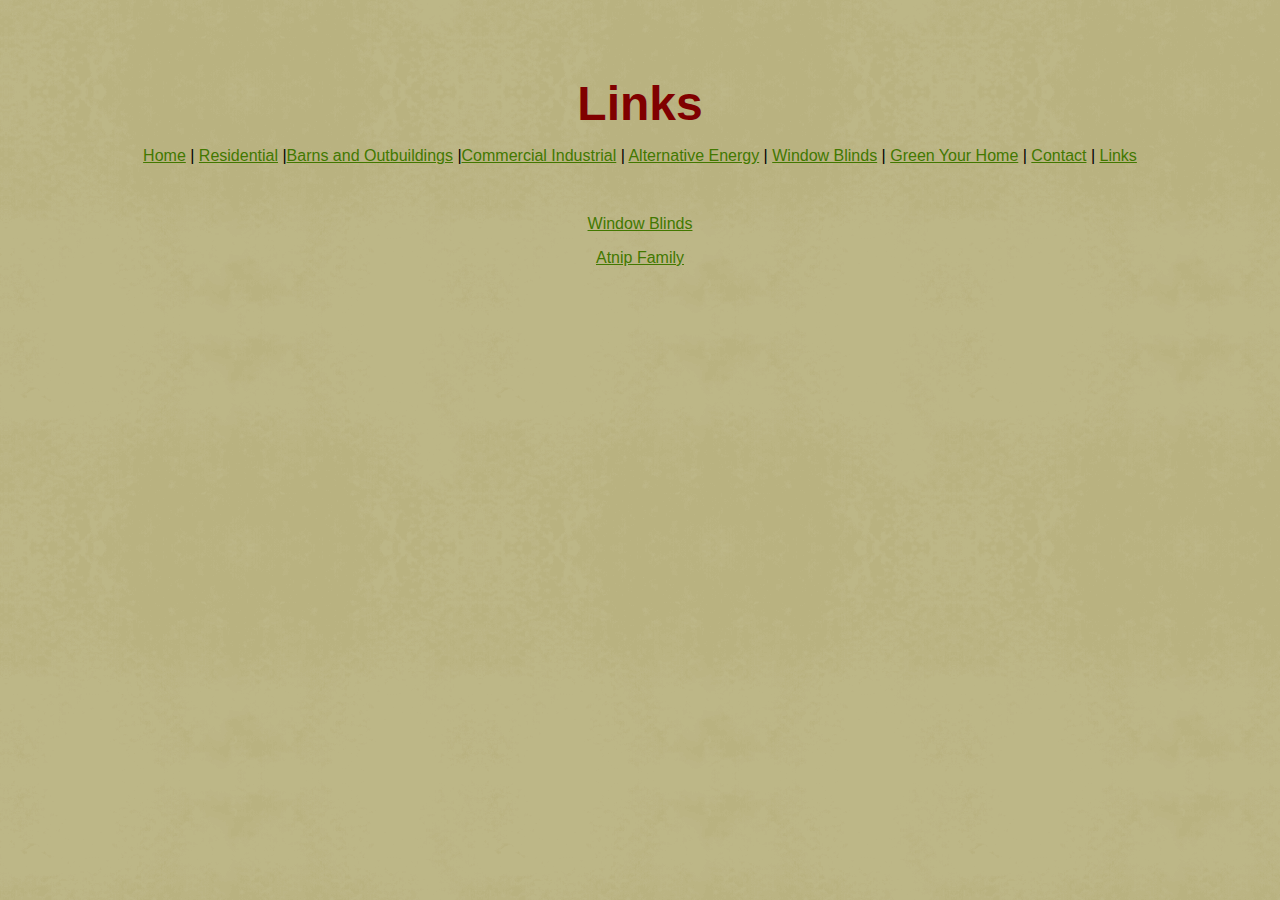
<file: links.htm>
<html>

<head>
<meta http-equiv="Content-Language" content="en-us">
<meta http-equiv="Content-Type" content="text/html; charset=windows-1252">
<title>Links</title>
<!--mstheme--><link rel="stylesheet" type="text/css" href="_themes/papyrus/papy1011.css"><meta name="Microsoft Theme" content="papyrus 1011, default">
</head>

<body>

<p align="center">&nbsp;</p>
<p align="center">&nbsp;</p>
<p align="center"><font size="7" color="#800000"><b>Links</b></font></p>
<p align="center"><a href="index.html">Home</a> |
<a href="residential_page.htm">Residential</a> |<a href="Barns.htm">Barns 
and Outbuildings</a> |<a href="commercial_industrial.htm">Commercial Industrial</a> 
| <a href="alternative_energy.htm">Alternative Energy</a> |
<a href="http://www.sellingblinds.com">Window Blinds</a> |
<a href="green_your_home.htm">Green Your Home</a> |
<a href="Contact.htm">Contact</a> | <a href="links.htm">Links</a></p>
<p align="center">&nbsp;</p>
<p align="center"><a href="http://www.sellingblinds.com">Window Blinds</a></p>
<p align="center"><a href="http://www.atnipfamily.com">Atnip Family</a></p>

</body>

</html>
</file>
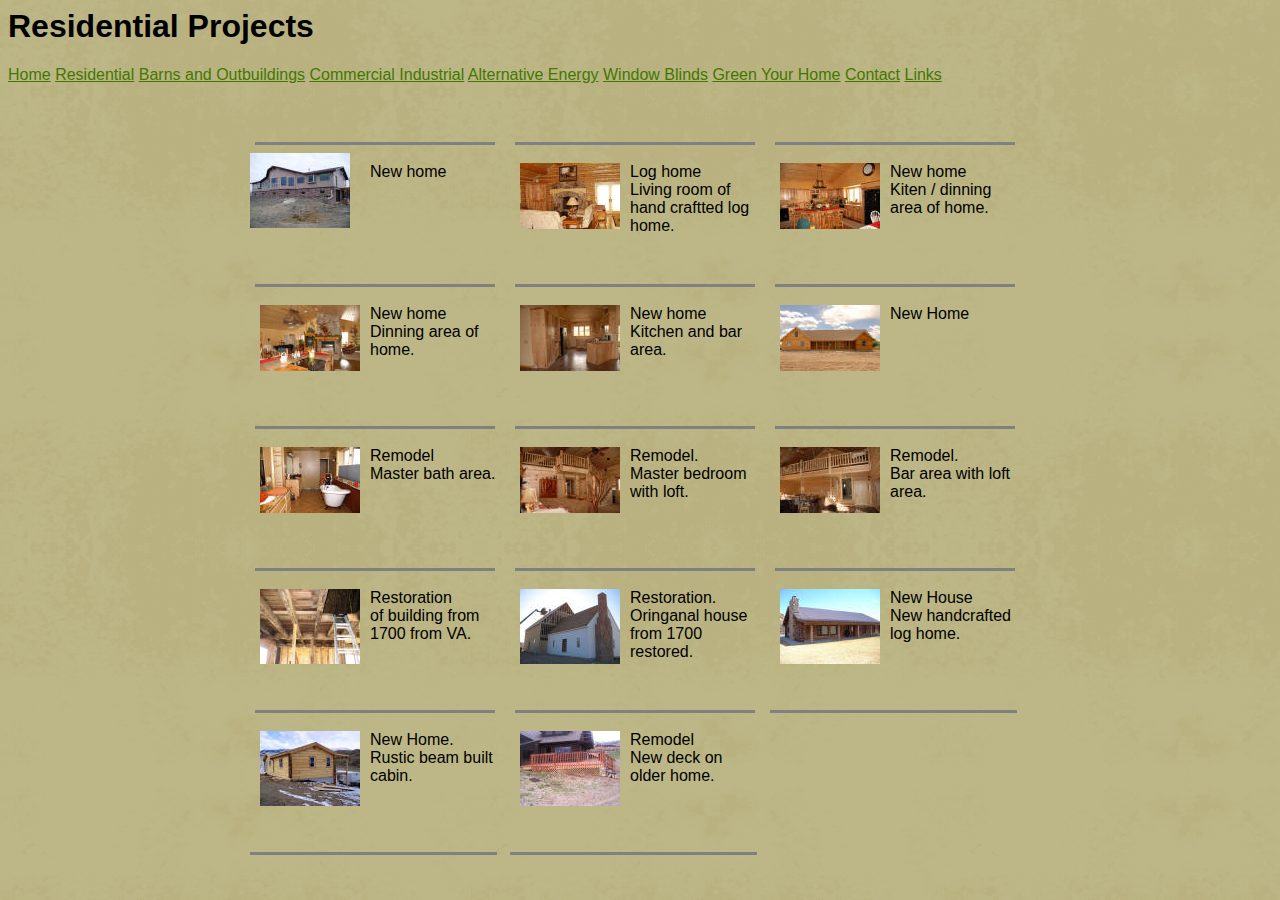
<file: residential_page.htm>
<html>

<head>
<meta http-equiv="Content-Language" content="en-us">
<meta http-equiv="Content-Type" content="text/html; charset=windows-1252">
<title>Residential Page</title>
<!--mstheme--><link rel="stylesheet" type="text/css" href="_themes/papyrus/papy1011.css"><meta name="Microsoft Theme" content="papyrus 1011, default">
</head>

<body>

<header class="header">
    <div class="container">
        <h1>Residential Projects</h1>
    </div>
</header>

<nav class="nav">
    <a href="index.html">Home</a>
    <a href="residential_page.htm">Residential</a>
    <a href="Barns.htm">Barns and Outbuildings</a>
    <a href="commercial_industrial.htm">Commercial Industrial</a>
    <a href="alternative_energy.htm">Alternative Energy</a>
    <a href="http://www.sellingblinds.com">Window Blinds</a>
    <a href="green_your_home.htm">Green Your Home</a>
    <a href="Contact.htm">Contact</a>
    <a href="links.htm">Links</a>
</nav>

<p align="center">&nbsp;</p>

<div align="center">
	<!--webbot bot="PhotoAlbum" U-Include="photogallery/photo00023656/real.htm" clientside TAG="BODY" startspan -->
<picture file-href="photogallery/photo00023656/real_p.htm" />
<picture file-href="photogallery/photo00023656/real_x.htm" />
<table border="0" cellspacing="0" cellpadding="0" id="fpGalleryTable_1352">
<tr />
<td valign="top">
<table border="0" cellpadding="0" cellspacing="0" width="100%">
<tr>
<td colspan="2" height="1">
<script language="JavaScript1.1">
document.write("<hr noshade='' width='95%' style='height:1;color:black'>");
</script>
</td>
<td width="10"><font color="white">
</font></td>
</tr>
<tr>
<td valign="top">
<div class="gallery-item">
    <img src="photogallery/photo00023656/Bill&#32;Smith&#32;house3.JPG" alt="New home" loading="lazy">
</div>
</td>
<td width="130" height="123" valign="top">
<table width="130" border="0" cellspacing="0" cellpadding="0">
<tr valign="top">
<td height="10"><font color="white">
</font></td>
</tr>
<tr valign="top">
<td>
<P>New home</P></td>
</tr>
<tr valign="top">
<td>
</td>
</tr>
</table>
</td>
<td width="10"><font color="white">
</font></td>
</tr>
</table>
</td>
<td valign="top">
<table border="0" cellpadding="0" cellspacing="0" width="100%">
<tr>
<td colspan="2" height="1">
<script language="JavaScript1.1">
document.write("<hr noshade='' width='95%' style='height:1;color:black'>");
</script>
</td>
<td width="10"><font color="white">
</font></td>
</tr>
<tr>
<td valign="top">
<a href="residental/DSC_0002.JPG">
<img border="0" vspace="10" hspace="10" src="photogallery/photo00023656/DSC_0002.JPG" width="100" height="66" title="Log home" /></a>
</td>
<td width="130" height="123" valign="top">
<table width="130" border="0" cellspacing="0" cellpadding="0">
<tr valign="top">
<td height="10"><font color="white">
</font></td>
</tr>
<tr valign="top">
<td>
<P>Log home</P></td>
</tr>
<tr valign="top">
<td>
<P>Living room of hand craftted log home.</P></td>
</tr>
</table>
</td>
<td width="10"><font color="white">
</font></td>
</tr>
</table>
</td>
<td valign="top">
<table border="0" cellpadding="0" cellspacing="0" width="100%">
<tr>
<td colspan="2" height="1">
<script language="JavaScript1.1">
document.write("<hr noshade='' width='95%' style='height:1;color:black'>");
</script>
</td>
<td width="10"><font color="white">
</font></td>
</tr>
<tr>
<td valign="top">
<a href="residental/DSC_7741.JPG">
<img border="0" vspace="10" hspace="10" src="photogallery/photo00023656/DSC_7741.JPG" width="100" height="66" title="New home" /></a>
</td>
<td width="130" height="123" valign="top">
<table width="130" border="0" cellspacing="0" cellpadding="0">
<tr valign="top">
<td height="10"><font color="white">
</font></td>
</tr>
<tr valign="top">
<td>
<P>New home</P></td>
</tr>
<tr valign="top">
<td>
<P>Kiten / dinning area of home.</P></td>
</tr>
</table>
</td>
<td width="10"><font color="white">
</font></td>
</tr>
</table>
</td>
<tr />
<td valign="top">
<table border="0" cellpadding="0" cellspacing="0" width="100%">
<tr>
<td colspan="2" height="1">
<script language="JavaScript1.1">
document.write("<hr noshade='' width='95%' style='height:1;color:black'>");
</script>
</td>
<td width="10"><font color="white">
</font></td>
</tr>
<tr>
<td valign="top">
<a href="residental/DSC_7745.JPG">
<img border="0" vspace="10" hspace="10" src="photogallery/photo00023656/DSC_7745.JPG" width="100" height="66" title="New home" /></a>
</td>
<td width="130" height="123" valign="top">
<table width="130" border="0" cellspacing="0" cellpadding="0">
<tr valign="top">
<td height="10"><font color="white">
</font></td>
</tr>
<tr valign="top">
<td>
<P>New home</P></td>
</tr>
<tr valign="top">
<td>
<P>Dinning area of home.</P></td>
</tr>
</table>
</td>
<td width="10"><font color="white">
</font></td>
</tr>
</table>
</td>
<td valign="top">
<table border="0" cellpadding="0" cellspacing="0" width="100%">
<tr>
<td colspan="2" height="1">
<script language="JavaScript1.1">
document.write("<hr noshade='' width='95%' style='height:1;color:black'>");
</script>
</td>
<td width="10"><font color="white">
</font></td>
</tr>
<tr>
<td valign="top">
<a href="residental/DSC_8037.JPG">
<img border="0" vspace="10" hspace="10" src="photogallery/photo00023656/DSC_8037.JPG" width="100" height="66" title="New home" /></a>
</td>
<td width="130" height="123" valign="top">
<table width="130" border="0" cellspacing="0" cellpadding="0">
<tr valign="top">
<td height="10"><font color="white">
</font></td>
</tr>
<tr valign="top">
<td>
<P>New home</P></td>
</tr>
<tr valign="top">
<td>
<P>Kitchen and bar area.</P></td>
</tr>
</table>
</td>
<td width="10"><font color="white">
</font></td>
</tr>
</table>
</td>
<td valign="top">
<table border="0" cellpadding="0" cellspacing="0" width="100%">
<tr>
<td colspan="2" height="1">
<script language="JavaScript1.1">
document.write("<hr noshade='' width='95%' style='height:1;color:black'>");
</script>
</td>
<td width="10"><font color="white">
</font></td>
</tr>
<tr>
<td valign="top">
<a href="residental/DSC_8050.JPG">
<img border="0" vspace="10" hspace="10" src="photogallery/photo00023656/DSC_8050.JPG" width="100" height="66" title="New Home" /></a>
</td>
<td width="130" height="123" valign="top">
<table width="130" border="0" cellspacing="0" cellpadding="0">
<tr valign="top">
<td height="10"><font color="white">
</font></td>
</tr>
<tr valign="top">
<td>
<P>New Home</P></td>
</tr>
<tr valign="top">
<td>
</td>
</tr>
</table>
</td>
<td width="10"><font color="white">
</font></td>
</tr>
</table>
</td>
<tr />
<td valign="top">
<table border="0" cellpadding="0" cellspacing="0" width="100%">
<tr>
<td colspan="2" height="1">
<script language="JavaScript1.1">
document.write("<hr noshade='' width='95%' style='height:1;color:black'>");
</script>
</td>
<td width="10"><font color="white">
</font></td>
</tr>
<tr>
<td valign="top">
<a href="residental/DSC_8224.JPG">
<img border="0" vspace="10" hspace="10" src="photogallery/photo00023656/DSC_8224.JPG" width="100" height="66" title="Remodel" /></a>
</td>
<td width="130" height="123" valign="top">
<table width="130" border="0" cellspacing="0" cellpadding="0">
<tr valign="top">
<td height="10"><font color="white">
</font></td>
</tr>
<tr valign="top">
<td>
<P>Remodel</P></td>
</tr>
<tr valign="top">
<td>
<P>Master bath area.</P></td>
</tr>
</table>
</td>
<td width="10"><font color="white">
</font></td>
</tr>
</table>
</td>
<td valign="top">
<table border="0" cellpadding="0" cellspacing="0" width="100%">
<tr>
<td colspan="2" height="1">
<script language="JavaScript1.1">
document.write("<hr noshade='' width='95%' style='height:1;color:black'>");
</script>
</td>
<td width="10"><font color="white">
</font></td>
</tr>
<tr>
<td valign="top">
<a href="residental/DSC_8233.JPG">
<img border="0" vspace="10" hspace="10" src="photogallery/photo00023656/DSC_8233.JPG" width="100" height="66" title="Remodel." /></a>
</td>
<td width="130" height="123" valign="top">
<table width="130" border="0" cellspacing="0" cellpadding="0">
<tr valign="top">
<td height="10"><font color="white">
</font></td>
</tr>
<tr valign="top">
<td>
<P>Remodel.</P></td>
</tr>
<tr valign="top">
<td>
<P>Master bedroom with loft.</P></td>
</tr>
</table>
</td>
<td width="10"><font color="white">
</font></td>
</tr>
</table>
</td>
<td valign="top">
<table border="0" cellpadding="0" cellspacing="0" width="100%">
<tr>
<td colspan="2" height="1">
<script language="JavaScript1.1">
document.write("<hr noshade='' width='95%' style='height:1;color:black'>");
</script>
</td>
<td width="10"><font color="white">
</font></td>
</tr>
<tr>
<td valign="top">
<a href="residental/DSC_8239.JPG">
<img border="0" vspace="10" hspace="10" src="photogallery/photo00023656/DSC_8239.JPG" width="100" height="66" title="Remodel." /></a>
</td>
<td width="130" height="123" valign="top">
<table width="130" border="0" cellspacing="0" cellpadding="0">
<tr valign="top">
<td height="10"><font color="white">
</font></td>
</tr>
<tr valign="top">
<td>
<P>Remodel.</P></td>
</tr>
<tr valign="top">
<td>
<P>Bar area with loft area.</P></td>
</tr>
</table>
</td>
<td width="10"><font color="white">
</font></td>
</tr>
</table>
</td>
<tr />
<td valign="top">
<table border="0" cellpadding="0" cellspacing="0" width="100%">
<tr>
<td colspan="2" height="1">
<script language="JavaScript1.1">
document.write("<hr noshade='' width='95%' style='height:1;color:black'>");
</script>
</td>
<td width="10"><font color="white">
</font></td>
</tr>
<tr>
<td valign="top">
<a href="residental/IMG_0697.JPG">
<img border="0" vspace="10" hspace="10" src="photogallery/photo00023656/IMG_0697.JPG" width="100" height="75" title="Restoration" /></a>
</td>
<td width="130" height="123" valign="top">
<table width="130" border="0" cellspacing="0" cellpadding="0">
<tr valign="top">
<td height="10"><font color="white">
</font></td>
</tr>
<tr valign="top">
<td>
<P>Restoration</P></td>
</tr>
<tr valign="top">
<td>
<P> of building from 1700 from VA.</P></td>
</tr>
</table>
</td>
<td width="10"><font color="white">
</font></td>
</tr>
</table>
</td>
<td valign="top">
<table border="0" cellpadding="0" cellspacing="0" width="100%">
<tr>
<td colspan="2" height="1">
<script language="JavaScript1.1">
document.write("<hr noshade='' width='95%' style='height:1;color:black'>");
</script>
</td>
<td width="10"><font color="white">
</font></td>
</tr>
<tr>
<td valign="top">
<a href="residental/IMG_0784.JPG">
<img border="0" vspace="10" hspace="10" src="photogallery/photo00023656/IMG_0784.JPG" width="100" height="75" title="Restoration." /></a>
</td>
<td width="130" height="123" valign="top">
<table width="130" border="0" cellspacing="0" cellpadding="0">
<tr valign="top">
<td height="10"><font color="white">
</font></td>
</tr>
<tr valign="top">
<td>
<P>Restoration.</P></td>
</tr>
<tr valign="top">
<td>
<P>Oringanal house from 1700 restored.</P></td>
</tr>
</table>
</td>
<td width="10"><font color="white">
</font></td>
</tr>
</table>
</td>
<td valign="top">
<table border="0" cellpadding="0" cellspacing="0" width="100%">
<tr>
<td colspan="2" height="1">
<script language="JavaScript1.1">
document.write("<hr noshade='' width='95%' style='height:1;color:black'>");
</script>
</td>
<td width="10"><font color="white">
</font></td>
</tr>
<tr>
<td valign="top">
<a href="residental/Log&#32;house&#32;exterior&#32;1.JPG">
<img border="0" vspace="10" hspace="10" src="photogallery/photo00023656/Log&#32;house&#32;exterior&#32;1.JPG" width="100" height="75" title="New House" /></a>
</td>
<td width="130" height="123" valign="top">
<table width="130" border="0" cellspacing="0" cellpadding="0">
<tr valign="top">
<td height="10"><font color="white">
</font></td>
</tr>
<tr valign="top">
<td>
<P>New House</P></td>
</tr>
<tr valign="top">
<td>
<P>New handcrafted log home.</P></td>
</tr>
</table>
</td>
<td width="10"><font color="white">
</font></td>
</tr>
</table>
</td>
<tr />
<td valign="top">
<table border="0" cellpadding="0" cellspacing="0" width="100%">
<tr>
<td colspan="2" height="1">
<script language="JavaScript1.1">
document.write("<hr noshade='' width='95%' style='height:1;color:black'>");
</script>
</td>
<td width="10"><font color="white">
</font></td>
</tr>
<tr>
<td valign="top">
<a href="residental/P1010003.JPG">
<img border="0" vspace="10" hspace="10" src="photogallery/photo00023656/P1010003.JPG" width="100" height="75" title="New Home." /></a>
</td>
<td width="130" height="123" valign="top">
<table width="130" border="0" cellspacing="0" cellpadding="0">
<tr valign="top">
<td height="10"><font color="white">
</font></td>
</tr>
<tr valign="top">
<td>
<P>New Home.</P></td>
</tr>
<tr valign="top">
<td>
<P>Rustic beam built cabin.</P></td>
</tr>
</table>
</td>
<td width="10"><font color="white">
</font></td>
</tr>
</table>
</td>
<td valign="top">
<table border="0" cellpadding="0" cellspacing="0" width="100%">
<tr>
<td colspan="2" height="1">
<script language="JavaScript1.1">
document.write("<hr noshade='' width='95%' style='height:1;color:black'>");
</script>
</td>
<td width="10"><font color="white">
</font></td>
</tr>
<tr>
<td valign="top">
<a href="residental/P5080043.JPG">
<img border="0" vspace="10" hspace="10" src="photogallery/photo00023656/P5080043.JPG" width="100" height="75" title="Remodel" /></a>
</td>
<td width="130" height="123" valign="top">
<table width="130" border="0" cellspacing="0" cellpadding="0">
<tr valign="top">
<td height="10"><font color="white">
</font></td>
</tr>
<tr valign="top">
<td>
<P>Remodel</P></td>
</tr>
<tr valign="top">
<td>
<P>New deck on older home.</P></td>
</tr>
</table>
</td>
<td width="10"><font color="white">
</font></td>
</tr>
</table>
</td>
<td valign="top"> 
					<table border="0" cellpadding="0" cellspacing="0" width="100%">
					<tr> 
						<td colspan="2" height="1" width="95%">
						<script language="JavaScript1.1">
							document.write("<hr noshade='' style='height:1;color:black'>");
						</script>
						</td>
						<td width="10"><font color="white"> </font></td>
					</tr>
					</table></td>

<tr>
<td valign="top"> 
					<table border="0" cellpadding="0" cellspacing="0" width="100%">
					<tr> 
						<td colspan="2" height="1" width="95%">
						<script language="JavaScript1.1">
							document.write("<hr noshade='' style='height:1;color:black'>");
						</script>
						</td>
						<td width="10"><font color="white"> </font></td>
					</tr>
					</table></td>
<td valign="top"> 
					<table border="0" cellpadding="0" cellspacing="0" width="100%">
					<tr> 
						<td colspan="2" height="1" width="95%">
						<script language="JavaScript1.1">
							document.write("<hr noshade='' style='height:1;color:black'>");
						</script>
						</td>
						<td width="10"><font color="white"> </font></td>
					</tr>
					</table></td>

</tr>

</table>
<!--webbot bot="PhotoAlbum" i-checksum="7775" endspan --></div>

</body>

</html>
</file>
<file: _themes/papyrus/papy1011.css>
.mstheme{
nav-banner-image:url(banner_papyrus.gif);
separator-image:url(rule_papyrus.gif);
list-image-1:url(bull1_papyrus.gif);
list-image-2:url(bull2_papyrus.gif);
list-image-3:url(bull3_papyrus.gif);
navbutton-horiz-normal:url(nav_hor_papyrus.gif);
navbutton-horiz-hovered:url(nav_hor_over_papyrus.gif);
navbutton-horiz-pushed:url(nav_hor_down_papyrus.gif);
navbutton-vert-normal:url(nav_vert_papyrus.gif);
navbutton-vert-hovered:url(nav_vert_over_papyrus.gif);
navbutton-vert-pushed:url(nav_vert_down_papyrus.gif);
navbutton-home-normal:url(nav_home_papyrus.gif);
navbutton-home-hovered:url(nav_home_over_papyrus.gif);
navbutton-up-normal:url(nav_up_papyrus.gif);
navbutton-up-hovered:url(nav_up_over_papyrus.gif);
navbutton-prev-normal:url(nav_prev_papyrus.gif);
navbutton-prev-hovered:url(nav_prev_over_papyrus.gif);
navbutton-next-normal:url(nav_next_papyrus.gif);
navbutton-next-hovered:url(nav_next_over_papyrus.gif);
navbutton-next-pushed:url(nav_next_down_papyrus.gif);
}
UL{
list-style-image:url('bull1_papyrus.gif');
}
UL UL{
list-style-image:url('bull2_papyrus.gif');
}
UL UL UL{
list-style-image:url('bull3_papyrus.gif');
}
.mstheme-bannertxt{
font-family:Verdana,Arial,Helvetica,sans-serif;
font-size:5;
color:#000000;
}
.mstheme-horiz-navtxt{
font-family:Verdana,Arial,Helvetica,sans-serif;
font-size:2;
color:#000000;
}
.mstheme-vert-navtxt{
font-family:Verdana,Arial,Helvetica,sans-serif;
font-size:2;
color:#000000;
}
.mstheme-navtxthome{
font-family:Verdana,Arial,Helvetica,sans-serif;
font-size:1;
color:#000000;
}
.mstheme-navtxtup{
font-family:Verdana,Arial,Helvetica,sans-serif;
font-size:1;
color:#000000;
}
.mstheme-navtxtprev{
font-family:Verdana,Arial,Helvetica,sans-serif;
font-size:1;
color:#000000;
}
.mstheme-navtxtnext{
font-family:Verdana,Arial,Helvetica,sans-serif;
font-size:1;
color:#000000;
}
a:link{
color:#427800;
}
a:visited{
color:#AD5C00;
}
a:active{
color:#776800;
}
body{
color:#000000;
background-color:#B9B280;
}
h1{
color:#000000;
}
h2, marquee{
color:#000000;
}
h3{
color:#000000;
}
h4{
color:#000000;
}
h5{
color:#000000;
}
h6{
color:#000000;
}
label, .MSTHEME-LABEL{
color:#000000;
}
FIELDSET{
border-color:#EEEBD8;
color:#FFFFFF;
}
LEGEND{
color:#000000;
}
SELECT{
border-color:#808080;
color:#000000;
}
TABLE{
table-border-color-light:#6F6A1E;
table-border-color-dark:#6F6A1E;
border-color:#6F6A1E;
color:#000000;
}
CAPTION{
color:#000000;
}
TH{
color:#000000;
}
HR{
color:#6F6A1E;
}
TD{
border-color:#6F6A1E;
}
.mstheme{
navbutton-background-color:#B9B280;
top-bar-button:url(top_bar_button_papyrus.gif);
}
.mstheme-topbar-font{
font-family:Verdana,Arial,Helvetica,sans-serif;
color:#000000;
}
body{
font-family:Verdana,Arial,Helvetica,sans-serif;
background-image:url('background_papyrus.gif');
}
h1{
font-family:Verdana,Arial,Helvetica,sans-serif;
font-weight:bold;
font-style:normal;
}
h2{
font-family:Verdana,Arial,Helvetica,sans-serif;
font-weight:normal;
font-style:normal;
}
h3{
font-family:Verdana,Arial,Helvetica,sans-serif;
font-weight:normal;
font-style:normal;
}
h4{
font-family:Verdana,Arial,Helvetica,sans-serif;
font-weight:normal;
font-style:normal;
}
h5{
font-family:Verdana,Arial,Helvetica,sans-serif;
font-weight:normal;
font-style:normal;
}
h6{
font-family:Verdana,Arial,Helvetica,sans-serif;
font-weight:normal;
font-style:normal;
}
IL{
list-style-image:url('bull2_papyrus.gif');
}
BUTTON{
border-style:solid;
border-width:1pt;
font-family:Arial,Helvetica,sans-serif;
font-style:normal;
}
label, .MSTHEME-LABEL{
font-family:Verdana,Arial,Helvetica,sans-serif;
font-style:normal;
}
TEXTAREA{
font-family:Verdana,Arial,Helvetica,sans-serif;
font-style:normal
}
FIELDSET{
border-style:solid;
border-width:1pt;
font-family:Verdana,Arial,Helvetica,sans-serif;
font-style:normal;
}
LEGEND{
font-family:Verdana,Arial,Helvetica,sans-serif;
font-style:normal;
}
SELECT{
border-style:solid;
font-family:Verdana,Arial,Helvetica,sans-serif;
font-style:normal
}
TABLE{
font-family:Verdana,Arial,Helvetica,sans-serif;
font-style:normal;
}
CAPTION{
font-family:Verdana,Arial,Helvetica,sans-serif;
font-style:normal;
}
TH{
font-family:Verdana,Arial,Helvetica,sans-serif;
font-style:bold;
}
MARQUEE{
font-family:Verdana,Arial,Helvetica,sans-serif;
}
.ms-main{
border-color:#DFC541;
}
.ms-bannerframe, .ms-GRHeaderBackground, .ms-storMeFree{
background-color:#78744D;
background-repeat:repeat-x
}
.ms-banner{
color:#DFC541;
font-family:Verdana,Arial,Helvetica,sans-serif;
}
.ms-banner a:link{
font-family:Verdana,Arial,Helvetica,sans-serif;
color:#000000;
font-weight:normal;
text-decoration:none;
}
.ms-banner a:visited{
font-family:Verdana,Arial,Helvetica,sans-serif;
color:#000000;
font-weight:normal;
text-decoration:none;
}
.ms-nav td{
font-family:Verdana,Arial,Helvetica,sans-serif;
font-weight:normal;
color:#000000;
}
.ms-navframe{
border-color:#B4AD7E;
}
.ms-nav a{
text-decoration:none;
font-family:Verdana,Arial,Helvetica,sans-serif;
font-weight:normal;
color:#427800;
}
.ms-nav a:hover{
text-decoration:underline;
color:#DEFF28;
}
.ms-nav a:visited{
color:#427800;
}
.ms-viewselect a:link{
font-family:Verdana,Arial,Helvetica,sans-serif;
color:#427800;
}
.ms-titlearea{
font-family:Verdana,Arial,Helvetica,sans-serif;
color:#000000;
}
.ms-pagetitle{
color:#000000;
font-family:Verdana,Arial,Helvetica,sans-serif;
font-weight:bold;
}
.ms-pagetitle a{
text-decoration:underline;
color:#427800;
}
.ms-pagetitle a:hover{
text-decoration:underline;
color:#DEFF28;
}
.ms-announcementtitle{
font-weight:bold;
}
.ms-formlabel{
font-family:verdana;
font-size:.7em;
font-weight:normal;
color:#323232;
}
.ms-formbody{
font-family:Verdana,Arial,Helvetica,sans-serif;
color:#000000;
}
.ms-formdescription{
font-family:Verdana,Arial,Helvetica,sans-serif;
color:#323232;
}
.ms-selected{
background-color:#D4CFAD;
color:#000000;
}
.ms-selected SPAN{
color:#D4CFAD;
}
.ms-filedialog TD{
height:16px;
}
.ms-descriptiontext{
color:#000000;
font-family:Verdana,Arial,Helvetica,sans-serif;
}
.ms-descriptiontext a{
color:#427800;
font-family:Verdana,Arial,Helvetica,sans-serif;
}
.ms-separator{
color:#000000;
}
.ms-authoringcontrols{
background-color:#B4AD7E;
font-family:Verdana,Arial,Helvetica,sans-serif;
color:#000000;
}
.ms-alternating{
background-color:#B4AD7E;
}
.ms-back{
vertical-align:top;
padding-left:4;
padding-right:4;
padding-top:2;
padding-bottom:4;
background-color:#B4AD7E;
}
.ms-sectionheader{
color:#000000;
font-family:Verdana,Arial,Helvetica,sans-serif;
font-weight:bold;
}
.ms-sectionline{
background-color:#6F6A1E;
}
.ms-partline{
background-color:#6F6A1E;
}
.ms-propertysheet{
font-family:Verdana,Arial,Helvetica,sans-serif;
}
.ms-propertysheet th{
font-family:Verdana,Arial,Helvetica,sans-serif;
color:#000000;
font-weight:bold;
}
.ms-propertysheet a{
text-decoration:none;
color:#427800;
}
.ms-propertysheet a:hover{
text-decoration:underline;
color:#DEFF28;
}
.ms-propertysheet a:visited{
text-decoration:none;
color:#AD5C00;
}
.ms-propertysheet a:visited:hover{
text-decoration:underline;
}
.ms-itemheader a{
font-family:Verdana,Arial,Helvetica,sans-serif;
font-weight:bold;
color:#000000;
text-decoration:none;
}
.ms-itemheader a:hover{
text-decoration:underline;
color:#000000;
}
.ms-itemheader a:visited{
text-decoration:none;
color:#000000;
}
.ms-itemheader a:visited:hover{
text-decoration:underline;
}
.ms-vh{
font-family:Verdana,Arial,Helvetica,sans-serif;
color:#427800;
text-decoration:none;
font-weight:normal;
}
.ms-vb{
font-family:Verdana,Arial,Helvetica,sans-serif;
color:#000000;
height:18px;
vertical-align:top;
}
.ms-homepagetitle{
font-family:Verdana,Arial,Helvetica,sans-serif;
color:#000000;
font-weight:bold;
text-decoration:none;
}
:hover.ms-homepagetitle{
text-decoration:underline;
color:#427800;
}
.ms-addnew{
font-weight:normal;
font-family:Verdana,Arial,Helvetica,sans-serif;
color:#000000;
text-decoration:none;
}
.ms-cal{
border-collapse:collapse;
table-layout:fixed;
font-family:Verdana,Arial,Helvetica,sans-serif;
cursor:default;
}
.ms-caltop{
border-top:1px solid #6F6A1E;
border-left:1px solid #6F6A1E;
border-right:1px solid #6F6A1E;
vertical-align:top;
width:14%;
height:30px;
}
.ms-calhead{
border:none;
text-align:center;
background-color:#000000;
color:#B9B280;
font-family:Verdana,Arial,Helvetica,sans-serif;
padding:2px;
}
.ms-caldow{
border-top:1px solid #6F6A1E;
border-left:1px solid #6F6A1E;
border-right:1px solid #6F6A1E;
vertical-align:top;
text-align:center;
font-weight:bold;
color:#000000;
height:20px;
}
.ms-calmid{
border-left:1px solid #6F6A1E;
border-right:1px solid #6F6A1E;
height:20px;
}
.ms-calspacer{
border-left:1px solid #6F6A1E;
border-right:1px solid #6F6A1E;
height:4px;
}
.ms-calbot{
border-top:none;
border-left:1px solid #6F6A1E;
border-right:1px solid #6F6A1E;
border-bottom:1px solid #6F6A1E;
height:2px;
}
.ms-appt a{
color:#427800;
}
.ms-appt a:hover{
color:#DEFF28;
}
.ms-appt{
border:2px solid #6F6A1E;
text-align:center;
vertical-align:middle;
height:18px;
overflow:hidden;
text-overflow:ellipsis;
background-color:#D4CFAD;
color:#000000;
}
.ms-caldowdown{
font-family:Verdana,Arial,Helvetica,sans-serif;
font-weight:bold;
color:#000000;
text-align:center;
vertical-align:middle;
}
.ms-caldown{
color:#000000;
vertical-align:top;
}
.ms-datepickeriframe{
position:absolute;
display:none;
background:#FFFFFF;
}
.ms-datepicker{
font-family:Verdana,Arial,Helvetica,sans-serif;
background-color:#B9B280;
color:#000000;
border:2px outset activeborder;
cursor:default
}
.ms-dpdow{
border:none;
vertical-align:top;
text-align:center;
font-weight:bold;
color:#000000;
border-bottom:1px solid #6F6A1E;
}
.ms-dpday{
border:none;
text-align:center;
cursor:hand;
}
.ms-dpselectedday{
border:none;
background-color:#B4AD7E;
text-align:center;
cursor:hand;
}
.ms-dpnonmonth{
color:#666666;
border:none;
text-align:center;
cursor:hand;
}
.ms-dphead{
border:none;
text-align:center;
font-weight:bold;
background-color:#8F8D6F;
color:#000000;
}
.ms-dpfoot{
text-align:center;
text-align:center;
font-style:italic;
border-top:1px solid;
border-left:none;
border-bottom:none;
border-right:none;
height:24px;
}
IMG.ms-button{
cursor:hand;
}
.ms-toolbar, .ms-toolbar a:visited{
font-family:Verdana,Arial,Helvetica,sans-serif;
text-decoration:none;
color:#427800;
}
.ms-stylebody{
font-family:verdana;
font-size:8pt;
}
.ms-styleheader a:link, .ms-stylebody a:link{
color:#427800;
text-decoration:none;
}
.ms-styleheader a:visited, .ms-stylebody a:visited{
text-decoration:none
}
.ms-styleheader a:hover, .ms-stylebody a:hover{
color:#ff3300;
text-decoration:underline;
}
table.ms-toolbar{
background-image:url('toolgrad_papyrus.gif');
border:1px solid #666666;
background-color:#DFC541
}
.ms-gridT1{
font-family:Verdana,Arial,Helvetica,sans-serif;
text-align:center;
color:#666666;
}
select{
font-family:Verdana,Arial,Helvetica,sans-serif;
}
hr{
color:#6F6A1E;
height:2px;
}
.ms-formdescription A{
color:#427800;
text-decoration:none;
}
.ms-formtable .ms-formbody{
line-height:1.3em;
}
.ms-radiotext{
cursor:default;
text-align:left;
font-family:verdana;
font-size:10pt;
height:19px;
}
.ms-gridtext{
cursor:default;
font-family:Verdana,Arial,Helvetica,sans-serif;
height:19px;
}
.ms-formbody{
font-family:Verdana,Arial,Helvetica,sans-serif;
vertical-align:top;
}
table.ms-form th{
color:#000000;
font-family:Verdana,Arial,Helvetica,sans-serif;
font-weight:normal;
vertical-align:top;
}
table.ms-form td{
width:100%;
vertical-align:top;
}
.ms-formrecurrence{
font-family:Verdana,Arial,Helvetica,sans-serif;
font-weight:normal;
vertical-align:top;
}
.ms-long{
font-family:Verdana,Arial,Helvetica,sans-serif;
width:386px;
}
.ms-banner a:link{
font-family:Verdana,Arial,Helvetica,sans-serif;
color:#FFFFFF;
font-weight:bold;
text-decoration:none;
}
.ms-banner a:visited{
font-family:Verdana,Arial,Helvetica,sans-serif;
color:#FFFFFF;
font-weight:bold;
text-decoration:none;
}
.ms-nav td, .ms-nav .ms-SPZoneLabel, .ms-input{
font-family:Verdana,Arial,Helvetica,sans-serif;
}
.ms-nav th{
font-family:Verdana,Arial,Helvetica,sans-serif;
font-weight:normal;
color:#000000;
}
.ms-navheader a, .ms-navheader a:link, .ms-navheader a:visited{
font-weight:bold;
}
.ms-navframe{
background:#918C5F;
}
.ms-navline{
border-bottom:1px solid #827D5B;
}
.ms-nav .ms-navwatermark{
color:#9F975F;
}
.ms-selectednav{
border:1px solid #000000;
background:#B9B280;
padding-top:1px;
padding-bottom:2px;
}
.ms-unselectednav{
border:1px solid #918C5F;
padding-top:1px;
padding-bottom:2px;
}
.ms-verticaldots{
border-right:1px solid #6F6A1E;
border-left:none;
}
.ms-nav a:link{
}
TD.ms-titleareaframe{
color:#000000;
border-color:#DFC541;
}
TABLE.ms-titleareaframe{
border-left:0px;
}
Div.ms-titleareaframe{
border-top:4px solid #DFC541;
}
.ms-searchform{
background-color: #DFC541;
}
.ms-searchcorner{
background-color:#DFC541;
background-image:none;
}
.ms-titlearealine{
background-color:#6F6A1E;
}
.ms-bodyareaframe{
border-color:#DFC541;
}
.ms-pagetitle{
font-family:Verdana,Arial,Helvetica,sans-serif;
}
.ms-pagetitle a{
text-decoration:none;
}
.ms-pagetitle a:hover{
text-decoration:underline;
}
.ms-pagecaption{
color:#000000;
font-family:Verdana,Arial,Helvetica,sans-serif;
}
.ms-selectedtitle{
background-color:#B4AD7E;
border:1px solid #EEEBD8;
padding-top:1px;
padding-bottom:2px;
}
.ms-unselectedtitle{
margin:1px;
padding-top:1px;
padding-bottom:2px;
}
.ms-menuimagecell{
background-color:#EEEBD8;
cursor:hand;
}
.ms-filedialog td{
height:16px;
}
.ms-alerttext{
color:#DB6751;
font-family:Verdana,Arial,Helvetica,sans-serif;
}
.ms-sectionheader a{
color:#000000;
text-decoration:none;
}
.ms-sectionheader a:hover{
color:#000000;
text-decoration:none;
}
.ms-sectionheader a:visited{
color:#000000;
text-decoration:none;
}
.ms-discussiontitle{
font-family:Verdana,Arial,Helvetica,sans-serif;
color:#000000;
font-weight:bold;
}
.ms-vh2{
font-family:Verdana,Arial,Helvetica,sans-serif;
color:#427800;
text-decoration:none;
font-weight:normal;
vertical-align:top;
}
.ms-vh-icon{
font-family:Verdana,Arial,Helvetica,sans-serif;
color:#427800;
text-decoration:none;
font-weight:normal;
vertical-align:top;
width:22px;
}
.ms-vh-icon-empty{
font-family:Verdana,Arial,Helvetica,sans-serif;
color:#427800;
text-decoration:none;
font-weight:normal;
vertical-align:top;
width:0px;
}
.ms-vh-left{
font-family:Verdana,Arial,Helvetica,sans-serif;
color:#427800;
text-decoration:none;
font-weight:normal;
}
.ms-vh-left-icon{
font-family:Verdana,Arial,Helvetica,sans-serif;
color:#427800;
text-decoration:none;
font-weight:normal;
width:22px;
}
.ms-vh-left-icon-empty{
font-family:Verdana,Arial,Helvetica,sans-serif;
color:#427800;
text-decoration:none;
font-weight:normal;
width:0px;
}
.ms-vh-right{
font-family:Verdana,Arial,Helvetica,sans-serif;
color:#427800;
text-decoration:none;
font-weight:normal;
}
.ms-vh-right-icon{
font-family:Verdana,Arial,Helvetica,sans-serif;
color:#427800;
text-decoration:none;
font-weight:normal;
width:22px;
}
.ms-vh-right-icon-empty{
font-family:Verdana,Arial,Helvetica,sans-serif;
color:#427800;
text-decoration:none;
font-weight:normal;
width:0px;
}
.ms-vh a, .ms-vh a:visited, .ms-vh2 a, .ms-vh2 a:visited, .ms-vh-left a, .ms-vh-right a{
color:#427800;
text-decoration:none;
}
.ms-vh a:hover, .ms-vh2 a:hover{
text-decoration:underline;
}
.ms-vhImage{
font-family:Verdana,Arial,Helvetica,sans-serif;
color:#424242;
text-decoration:none;
font-weight:normal;
vertical-align:top;
width:18pt;
}
.ms-gb{
font-family:Verdana,Arial,Helvetica,sans-serif;
height:18px;
color:#000000;
background-color:#B4AD7E;
font-weight:bold;
}
.ms-styleheader{
font-family:verdana;
font-size:0.68em;
background-color:#B4AD7E;
}
.ms-vb, .ms-vb2, .ms-GRFont, .ms-vb-user{
font-family:Verdana,Arial,Helvetica,sans-serif;
vertical-align:top;
}
.ms-vb a, .ms-vb2 a, .ms-GRStatusText a, .ms-vb-user a{
color:#427800;
text-decoration:none;
}
.ms-vb a:hover, .ms-vb2 a:hover, .ms-vb-user a:hover{
color:#DEFF28;
text-decoration:underline;
}
.ms-vb a:visited, .ms-vb2 a:visited, .ms-GRStatusText a:visited, .ms-vb-user a:visited{
color:#427800;
text-decoration:none;
}
.ms-vb a:visited:hover, .ms-vb2 a:visited:hover, .ms-vb-user a:visited:hover{
color:#DEFF28;
text-decoration:underline;
}
.ms-vb2, .ms-vb-title, .ms-vb-icon, .ms-vb-user{
border-top:1px solid #DFC541;
}
.ms-vb-icon{
vertical-align:top;
width:16px;
padding-top:2px;
padding-bottom:0px;
}
.ms-vb2{
padding-top:3px;
padding-bottom:0px;
}
.ms-addnew{
font-weight:normal;
font-family:Verdana,Arial,Helvetica,sans-serif;
color:#427800;
text-decoration:none;
}
.ms-error{
font-family:Verdana,Arial,Helvetica,sans-serif;
font-weight:normal;
color:#db6751;
}
.ms-vcal{
border-collapse:separate;
table-layout:fixed;
font-family:Verdana,Arial,Helvetica,sans-serif;
cursor:default;
}
.ms-Dcal{
border-collapse:collapse;
border-left:1px solid #6F6A1E;
border-right:1px solid #6F6A1E;
table-layout:fixed;
font-family:Verdana,Arial,Helvetica,sans-serif;
cursor:default;
}
.ms-calDmidHour{
border-color:#6F6A1E;
height:20px;
}
.ms-calDmidHalfHour{
border-color:#6F6A1E;
height:20px;
}
.ms-calDmidQuarterHour{
border:0px none;
height:20px;
}
.ms-CalSpacer{
border-left:1px solid #6F6A1E;
border-right:1px solid #6F6A1E;
height:4px;
}
.ms-CalDSpacer{
border-left:1px solid #6F6A1E;
border-right:1px solid #6F6A1E;
height:4px;
}
.ms-CalVSpacer{
background-color:#6F6A1E;
width:0px;
}
.ms-CalAllDay{
text-align:center;
vertical-align:top;
width:10%;
height:12px;
}
.ms-firstCalHour{
vertical-align:top;
width:10%;
height:12px;
}
.ms-calHour{
border-top:1px solid #6F6A1E;
vertical-align:top;
width:10%;
height:12px;
}
.ms-calHalfHour{
border-top:1px solid #827D5B;
vertical-align:top;
height:12px;
}
.ms-calQuarterHour{
border-top:0px none;
vertical-align:top;
height:12px;
}
.ms-Dappt{
border:2px solid #6F6A1E;
text-align:center;
vertical-align:middle;
height:18px;
overflow:hidden;
background-color:#D4CFAD;
color:#000000;
}
.ms-Vappt{
border-top:1px solid #B9B280;
border-left:2px solid #B9B280;
border-bottom:3px solid #B9B280;
border-right:2px solid #B9B280;
text-align:center;
padding-left:3px;
padding-right:3px;
vertical-align:middle;
height:12px;
overflow:hidden;
text-overflow:ellipsis;
background-color:#9F975F;
color:#000000;
}
.ms-Vapptsingle a, .ms-Vappt a{
text-decoration:none;
font-family:Verdana,Arial,Helvetica,sans-serif;
font-weight:normal;
color:#427800;
overflow:hidden;
text-overflow:ellipsis;
}
.ms-Vappt a:link{
}
.ms-Vappt a:hover{
text-decoration:underline;
color:#000000;
}
.ms-Vevt{
padding:0px;
text-align:center;
vertical-align:top;
font-family:Verdana,Arial,Helvetica,sans-serif;
font-weight:normal;
height:12px;
overflow:hidden;
text-overflow:ellipsis;
color:#000000;
}
.ms-Vevt a{
text-decoration:none;
font-family:Verdana,Arial,Helvetica,sans-serif;
font-weight:normal;
color:#000000;
}
.ms-Vevt a:link{
}
.ms-Vevt a:hover{
text-decoration:underline;
color:#000000;
}
.ms-Vevt a:visited{
color:#DFD664;
}
.ms-apptsingle{
border-left:1px solid #6F6A1E;
border-right:1px solid #6F6A1E;
height:18px;
vertical-align:middle;
overflow:hidden;
text-overflow:ellipsis;
color:#000000;
}
.ms-Dapptsingle{
border-left:1px solid #6F6A1E;
border-right:1px solid #6F6A1E;
height:18px;
vertical-align:middle;
overflow:hidden;
color:#000000;
}
.ms-Vapptsingle{
border:1px solid #6F6A1E;
text-align:center;
vertical-align:middle;
overflow:hidden;
text-overflow:ellipsis;
color:#000000;
background-color:#9F975F;
}
.ms-Vapptsingle a:link{
}
.ms-Vapptsingle a:hover{
text-decoration:underline;
}
.ms-Vapptsingle a:visited{
}
.ms-dpnextprev{
border:none;
text-align:center;
font-weight:bold;
background-color:#8F8D6F;
color:#000000;
cursor:hand;
}
.ms-discussionseparator{
color:#827D5B;
height:1px;
}
.ms-stylelabel{
font-family:verdana;
font-size:8pt;
color:#427800;
}
.ms-stylebox{
font-family:verdana;
border:1px solid #827D5B;
text-align:left
}
img.thumbnail{
border:3px solid #8F8D6F;
}
tr.ms-imglibselectedrow{
background-color:#B4AD7E;
}
table.ms-imglibtitletable{
border:0px solid #DFC541;
}
.ms-imglibthumbnail{
background-color:#B4AD7E;
border:solid #8F8D6F 0px;
}
span.thumbnail{
padding:16 10;
position:relative;
width:5px;
}
span.userdata{
behavior:url(papy1011.css);
display:none;
}
.ms-imglibmenuhead{
cursor:move;
}
.ms-imglibmenu{
background-color:#B4AD7E;
cursor:hand;
font-family:Verdana,Arial,Helvetica,sans-serif;
color:#427800;
}
.ms-imglibmenutext{
cursor:move;
font-weight:bold;
color:#427800;
}
.ms-imglibmenuarea{
background-color:#B4AD7E;
}
img.ms-imglibpreviewarea{
border:solid #B4AD7E 3px;
margin-top:3px;
}
a.ms-imglibPreviewTitle{
overflow:hidden;
text-overflow:ellipsis;
width:130;
}
table.ms-imglibPreviewTable{
display:none;
}
.UserShadedRegion{
font-family:Verdana,Arial,Helvetica,sans-serif;
background-color:#B4AD7E;
}
.UserCaption{
font-family:Verdana,Arial,Helvetica,sans-serif;
background-color:#B4AD7E;
}
.UserConfiguration{
font-family:Verdana,Arial,Helvetica,sans-serif;
background-color:#B4AD7E;
}
.UserDottedLine{
margin-bottom:2px;
height:1px;
overflow:hidden;
background-color:transparent;
background-image:url('dot_papyrus.gif');
background-repeat:repeat-x
}
.UserButton, .UserInput, .UserSelect{
font-family:Verdana,Arial,Helvetica,sans-serif;
color:#000000;
}
.UserNotification{
font-family:Verdana,Arial,Helvetica,sans-serif;
padding:4px;
COLOR:#666666;
}
.UserToolBarTextArea{
padding-bottom:5px;
font-weight:normal;
font-family:Verdana,Arial,Helvetica,sans-serif;
}
.UserToolbarTextArea A:link{
COLOR:#427800;
TEXT-DECORATION:none;
}
.UserToolbarTextArea A:visited{
COLOR:#427800;
TEXT-DECORATION:none;
}
.UserToolbarTextArea A:hover{
COLOR:#DEFF28;
TEXT-DECORATION:underline;
}
.UserToolbarDisabledLink{
COLOR:#78744D;
font-family:Verdana,Arial,Helvetica,sans-serif;
padding:4px;
}
.UserToolbarImage{
border:medium none;
cursor:hand;
background-color:#666666;
text-align:center;
}
.UserToolBarImageArea{
padding-bottom:5px;
font-weight:normal;
font-family:Verdana,Arial,Helvetica,sans-serif;
}
.UserToolbarSelectedImage{
border-right:medium none;
border-top:medium none;
border-left:medium none;
border-bottom:#000000 1px solid;
font-weight:bold;
vertical-align:top;
text-align:center;
}
.UserGenericHeader{
font-weight:bold;
color:#000000;
font-family:Verdana,Arial,Helvetica,sans-serif;
}
.UserGeneric{
padding:8px 5px 7px 5px;
}
.UserGenericText{
color:#000000;
}
.UserGenericBody{
padding:5px 0px 0px 17px;
}
.UserSectionTitle{
font-weight:bold;
width:100%;
margin-bottom:5px;
padding-bottom:2px;
border-bottom:solid 1px #8F8D6F;
color:#000000;
}
.UserSectionHead{
width:100%;
padding:0px 0px 3px 0px;
color:#000000;
}
.UserSectionFooter{
color:#000000;
border-top:solid 1px #8F8D6F;
}
.UserSectionBody{
width:100%;
padding:0px 0px 0px 7px;
}
.UserControlGroup{
padding-bottom:10px;
padding-top:2px;
}
.UserFooter{
width:100%;
padding:10px 7px 7px 7px;
}
.UserCommandArea{
padding-top:7px;
}
.UserToolbar{
background-image:url('toolgrad_papyrus.gif');
border:1px solid #666666;
background-repeat:repeat-x;
background-color:transparent
}
.UserCellSelected{
font-family:Verdana,Arial,Helvetica,sans-serif;
padding:1px 4px 2px 4px;
background-color:#B9B280;
border:solid 1px #E9D772;
color:#000000;
}
.UserCell{
font-family:Verdana,Arial,Helvetica,sans-serif;
padding:2px 5px 3px 5px;
color:#000000;
}
.UserGenericBulletItem{
padding-bottom:2px;
}
.ms-ToolPaneFrame{
padding:0px;
background-color:#B4AD7E;
}
.ms-ToolPaneBody{
padding-bottom:2px;
padding-top:2px;
}
.ms-ToolPaneHeader{
background-color:#8F8D6F;
border-style:none;
}
.ms-ToolPaneBorder{
border-right:#9C9976 1px solid;
border-top:solid none;
border-bottom:solid none;
border-left:#9C9976 1px solid;
}
.ms-ToolPaneClose{
background-color:#8F8D6F;
}
.ms-ToolPaneTitle{
color:#000000;
font-weight:bold;
font-family:Verdana,Arial,Helvetica,sans-serif;
padding-top:3px;
padding-bottom:3px;
background-color:#8F8D6F;
}
.ms-ToolPaneFooter{
background-color:#8F8D6F;
padding:5px;
font-family:Verdana,Arial,Helvetica,sans-serif;
color:#000000;
}
.ms-ToolPaneError{
color:#FFFF00;
font-family:Verdana,Arial,Helvetica,sans-serif;
padding:2px;
}
.ms-ToolPaneInfo{
padding-right:5px;
padding-top:5px;
padding-bottom:0px;
padding-left:5px;
color:#000000;
font-family:Verdana,Arial,Helvetica,sans-serif;
background-color:#9C9976;
}
.ms-ToolPartSpacing{
padding-top:8px;
}
.ms-TPBorder{
border:none;
}
.ms-TPHeader{
background-color:#827D5B;
}
.ms-TPTitle{
color:#000000;
font-weight:bold;
font-family:Verdana,Arial,Helvetica,sans-serif;
padding-top:2px;
padding-bottom:2px;
}
.ms-TPBody{
color:#000000;
font-family:Verdana,Arial,Helvetica,sans-serif;
}
.ms-TPBody a:link, .ms-TPBody a:visited, .ms-TPBody a:hover{
color:#427800;
text-decoration:none;
cursor:hand;
}
.ms-TPCommands{
}
.ms-TPInput{
color:#000000;
font-family:Verdana,Arial,Helvetica,sans-serif;
}
.ms-CategoryTitle{
font-family:Verdana,Arial,Helvetica,sans-serif;
font-weight:bold;
text-decoration:none;
}
.ms-PropGridBuilderButton{
border:solid 1px #EEEBD8;
width:16px;
display:none;
background-color:#8F8D6F;
}
.ms-SPZone{
border:#666666 1px solid;
padding:5px;
}
.ms-SPZoneSelected{
border:#DFC541 1px solid;
padding:5px;
}
.ms-SPZoneIBar{
border:#DFC541 3px solid;
}
.ms-SPZoneLabel{
color:#666666;
font-family:Verdana,Arial,Helvetica,sans-serif;
padding:0;
}
.ms-SPError{
color:#DB6751;
font-family:Verdana,Arial,Helvetica,sans-serif;
padding-right:2px;
padding-top:2px;
padding-bottom:2px;
padding-left:2px;
border-bottom:#9C9976 2px solid;
}
.ms-SPZoneCaption{
color:#666666;
font-family:Verdana,Arial,Helvetica,sans-serif;
}
.ms-WPDesign{
background-color:#9C9976;
}
.ms-WPMenu{
background-color:#9C9976;
}
.ms-WPTitle{
font-weight:bold;
font-family:Verdana,Arial,Helvetica,sans-serif;
color:#000000;
padding-top:2px;
padding-bottom:2px;
}
.ms-WPTitle A:link, .ms-WPTitle A:visited{
color:#000000;
text-decoration:none;
cursor:hand;
}
.ms-WPTitle A:hover{
color:#DEFF28;
text-decoration:underline;
cursor:hand;
}
.ms-WPSelected{
border:#B03624 3px dashed;
}
.ms-WPBody{
font-family:Verdana,Arial,Helvetica,sans-serif;
}
.ms-WPBody table, .ms-TPBody table{
}
.ms-WPBody a:link, .ms-WPBody a:visited{
color:#427800;
text-decoration:none;
}
.ms-WPBody A:hover{
color:#DEFF28;
text-decoration:underline;
}
.ms-WPBody th, .ms-TPBody th{
font-weight:bold;
}
.ms-WPBody td{
font-family:Verdana,Arial,Helvetica,sans-serif;
}
.ms-WPBody h1, .ms-TPBody h1{
font-weight:bold;
}
.ms-WPBody h2, .ms-TPBody h2{
font-weight:bold;
}
.ms-WPBody h3, .ms-TPBody h3{
font-weight:bold;
}
.ms-WPBody h4, .ms-TPBody h4{
font-weight:bold;
}
.ms-WPBody h5, .ms-TPBody h5{
font-weight:bold;
}
.ms-WPBody h6, .ms-TPBody h6{
font-weight:bold;
}
.ms-WPBorder{
border-right:#827D5B 1px solid;
border-left:#827D5B 1px solid;
border-top-style:none;
border-bottom:#827D5B 1px solid;
}
.ms-HoverCellActive{
border:#427800 1px solid;
background-color:#8F8D6F;
}
.ms-HoverCellActiveDark{
border:solid 1px #827D5B;
background-color:#9C9976;
}
.ms-SPLink{
font-family:Verdana,Arial,Helvetica,sans-serif;
color:#427800;
}
.ms-SPLink a:link, .ms-SPLink A:visited{
color:#427800;
text-decoration:none;
}
.ms-SPButton{
font-family:Verdana,Arial,Helvetica,sans-serif;
}
.ms-PartSpacingVertical, .ms-PartSpacingHorizontal{
padding-top:10px;
}
.ms-WPHeader{
background-color:#918C5F;
background-image:url('partgrad.gif');
background-repeat:repeat-x;
}
.ms-PageHeaderDate{
color:#000000;
font-family:Verdana,Arial,Helvetica,sans-serif;
}
.ms-PageHeaderGreeting{
color:#000000;
font-family:Verdana,Arial,Helvetica,sans-serif;
}
.ms-rtApplyBackground{
background-color:#D4CFAD;
border:0.02cm solid #EEEBD8;
}
.ms-rtRemoveBackground{
background-color:transparent;
border:0.02cm solid #B9B280;
}
.ms-rtToolbarDefaultStyle{
font:normal 8pt Verdana,Arial,Helvetica,sans-serif;
}
.ms-subsmanageheader{
background-color:#B4AD7E;
font-family:Verdana,Arial,Helvetica,sans-serif;
text-decoration:none;
font-weight:bold;
vertical-align:top;
}
.ms-subsmanagecell{
color:#000000;
font-family:Verdana,Arial,Helvetica,sans-serif;
height:18px;
vertical-align:top;
}
.ms-ConnError{
color:#db6751;
}
.ms-storMeUsed{
background-color:#FFDE28;
}
.ms-storMeFree{
background-color:#B17500;
}
.ms-storMeEstimated{
background-color:#DEFF28;
}
.ms-underline{
vertical-align:top;
border-bottom:1px solid #DFC541;
padding-left:4;
padding-right:4;
padding-top:2;
padding-bottom:4;
}
.ms-underlineback{
vertical-align:top;
border-bottom:1px solid #DFC541;
padding-left:4;
padding-right:4;
padding-top:2;
padding-bottom:4;
background-color:#B4AD7E;
}
.ms-smallheader{
font-weight:bold;
color:#000000;
font-family:Verdana,Arial,Helvetica,sans-serif;
}
.ms-smallsectionline{
padding-left:0;
padding-right:0;
padding-top:2;
padding-bottom:0;
border-bottom:1px solid #DFC541;
}
.ms-tabselected{
font-family:Verdana,Arial,Helvetica,sans-serif;
background-color:#6F6A1E;
border-right:#6F6A1E 2px solid;
border-left:#6F6A1E 2px solid;
border-top:#6F6A1E 2px solid;
border-bottom:#6F6A1E 2px solid;
font-weight:bold;
padding-top:3px;
padding-bottom:3px;
padding-left:10px;
padding-right:10px;
color:#DFC541;
}
.ms-tabinactive{
font-family:Verdana,Arial,Helvetica,sans-serif;
background-color:#918C5F;
border-right:#918C5F 2px solid;
border-left:#918C5F 2px solid;
border-top:#918C5F 2px solid;
border-bottom:#918C5F 2px solid;
padding-top:3px;
padding-bottom:3px;
padding-right:10px;
padding-left:10px;
color:#427800;
}
.ms-tabinactive a:link, .ms-tabinactive a:hover, .ms-tabinactive a:visited{
color:#427800;
text-decoration:none;
}
.ms-surveyVBarT{
font-size:7pt;
font-family:verdana;
text-align:center;
color:#666666;
}
.ms-surveyGVVBar{
width:9px;
background-color:#B9B280;
border-top-color:#B9B280;
border-top-style:solid;
border-top-width:0px;
border-bottom-color:#EEEBD8;
border-bottom-style:solid;
border-bottom-width:0px;
}
.ms-surveyGVVBarS{
width:20px;
}
.ms-uploadborder{
border:1px solid #78744D;
}
.ms-uploadcontrol{
background-color:#D4CFAD;
}
.ms-highlight{
background-color:#78744D;
}
.UserBackground{
background-color:#B9B280;
}
.ms-MWSSelectedInstance{
color:#000000;
text-decoration:none;
}
.ms-MWSInstantiated a:link, .ms-MWSInstantiated a:visited{
color:#427800;
text-decoration:none;
}
.ms-MWSInstantiated a:hover{
color:#DEFF28;
text-decoration:underline;
}
.ms-MWSUninstantiated a:link, .ms-MWSUninstantiated a:visited{
color:#427800;
text-decoration:none;
}
.ms-MWSUninstantiated a:hover{
color:#427800;
text-decoration:underline;
}
.ms-ToolStrip{
color:#000000;
background-color:#918C5F;
border-left:#666666 1px solid;
border-right:#666666 1px solid;
border-top:#666666 1px solid;
border-bottom:#666666 1px solid;
}
</file>
